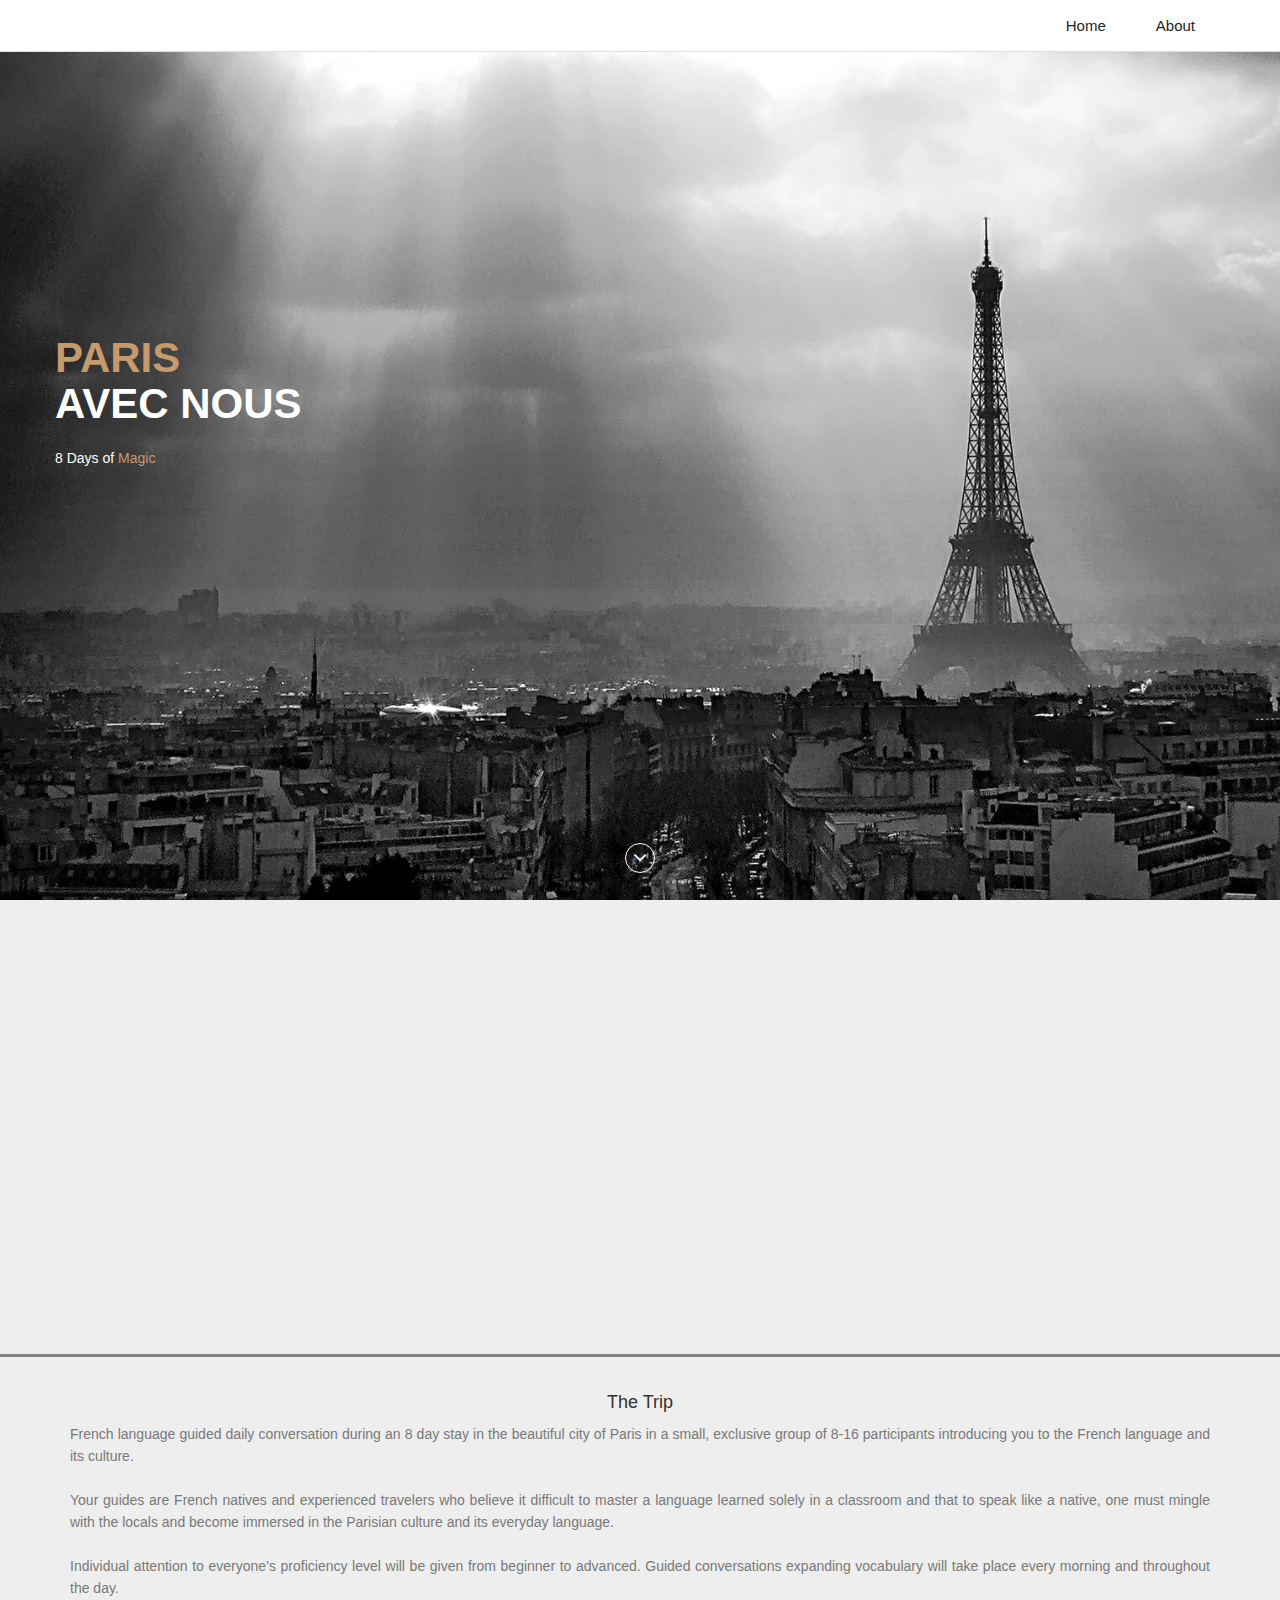
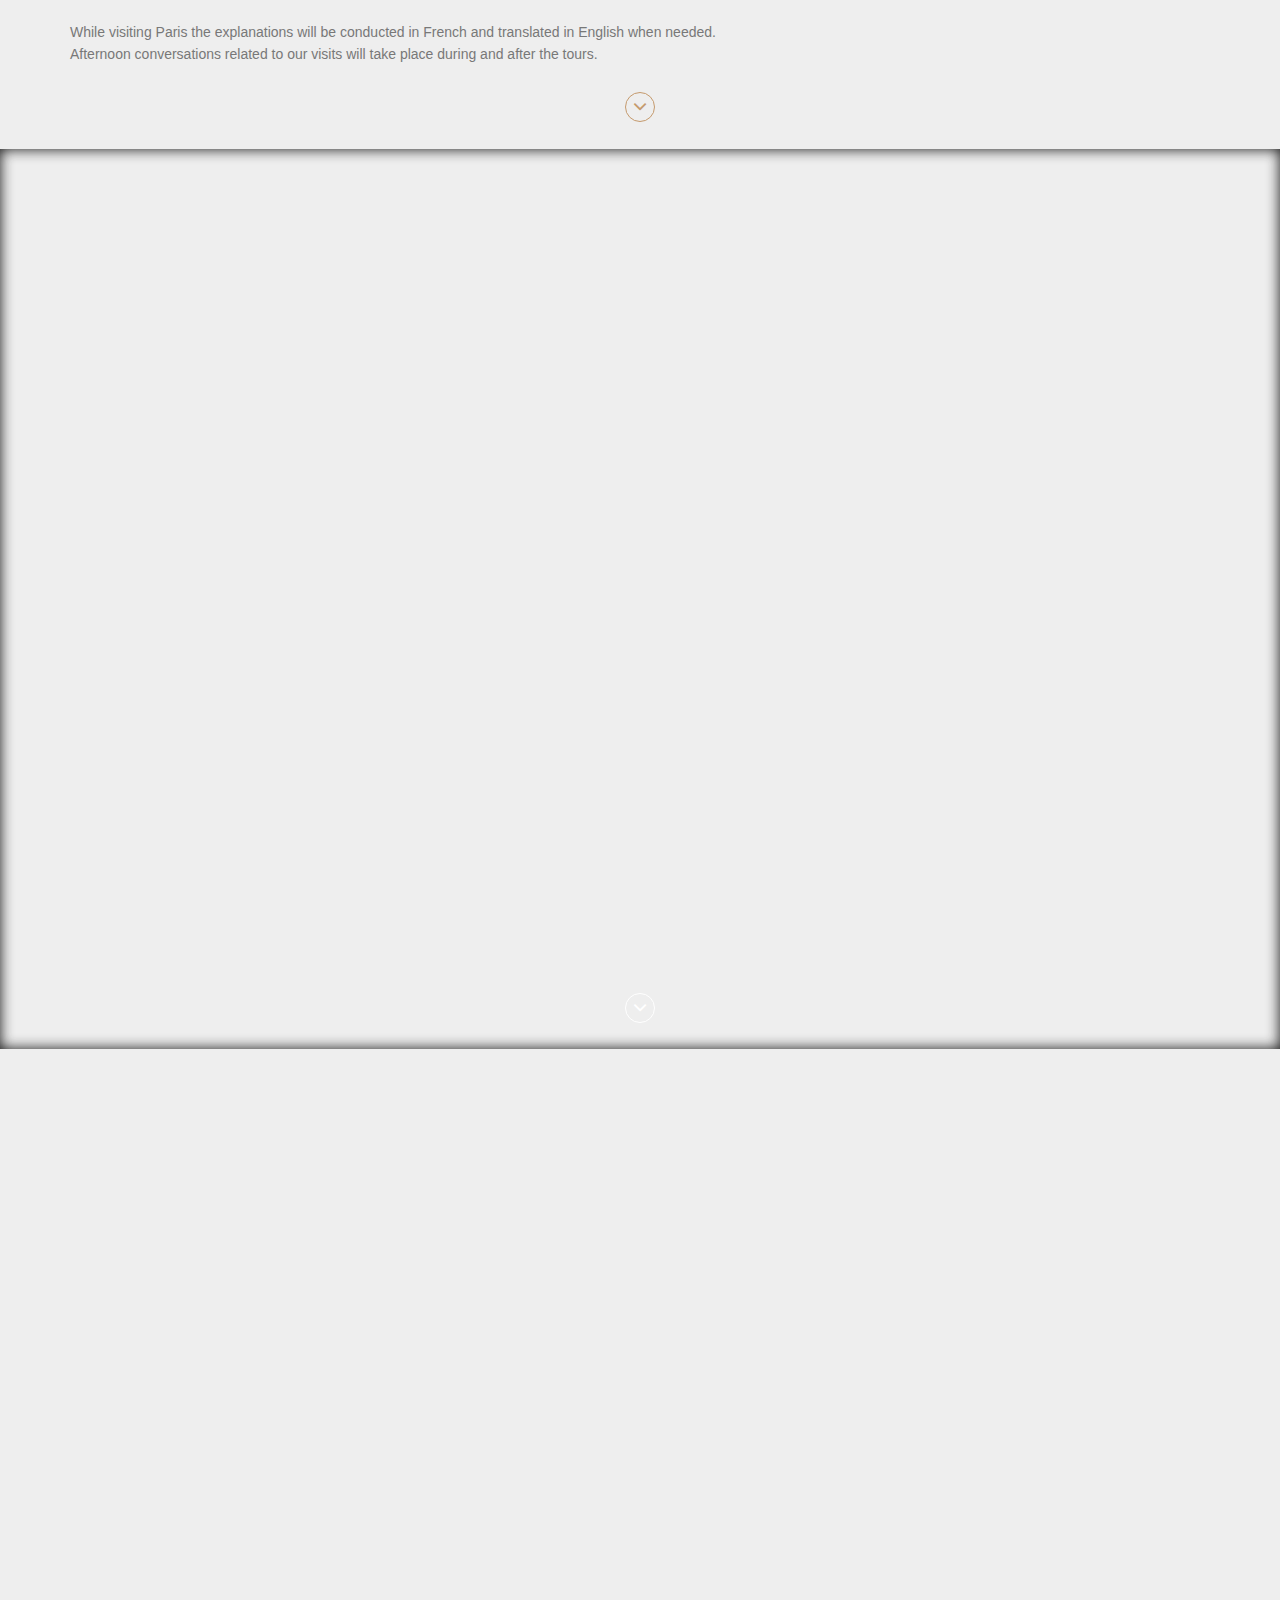
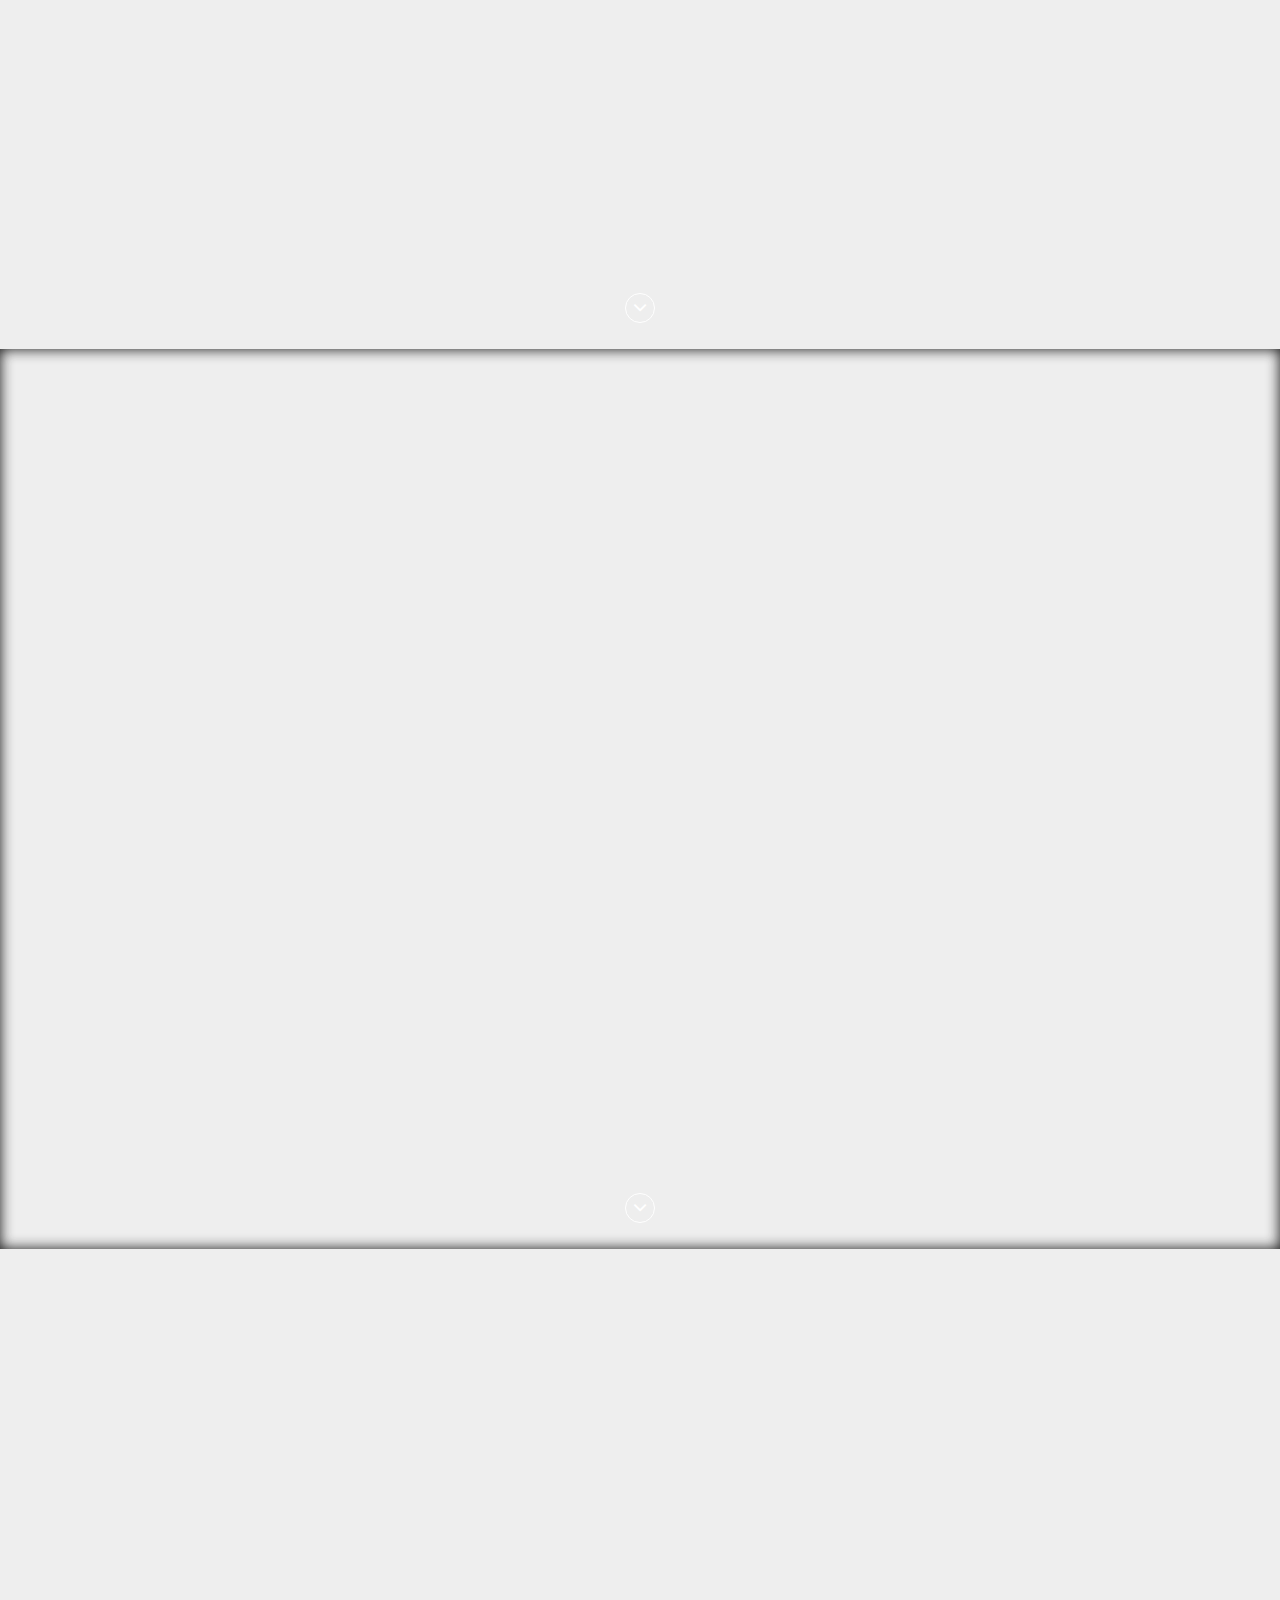
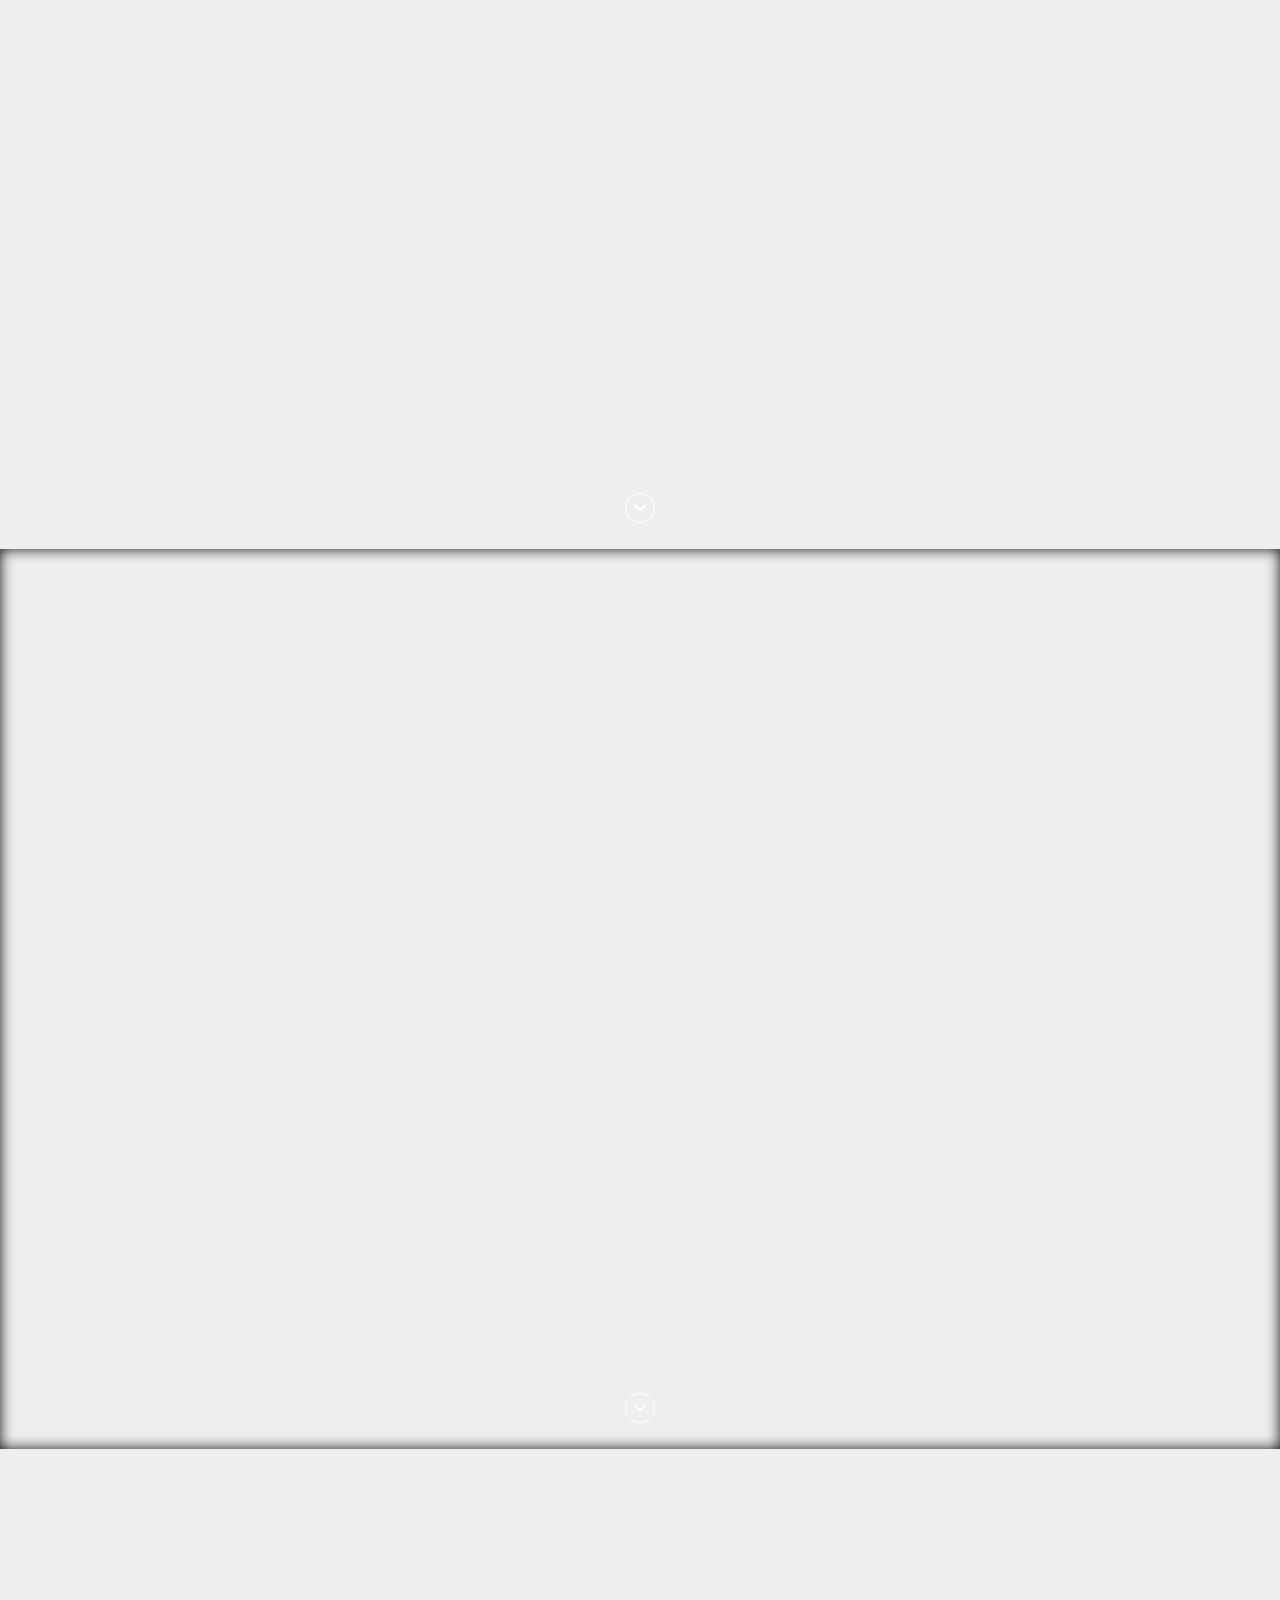
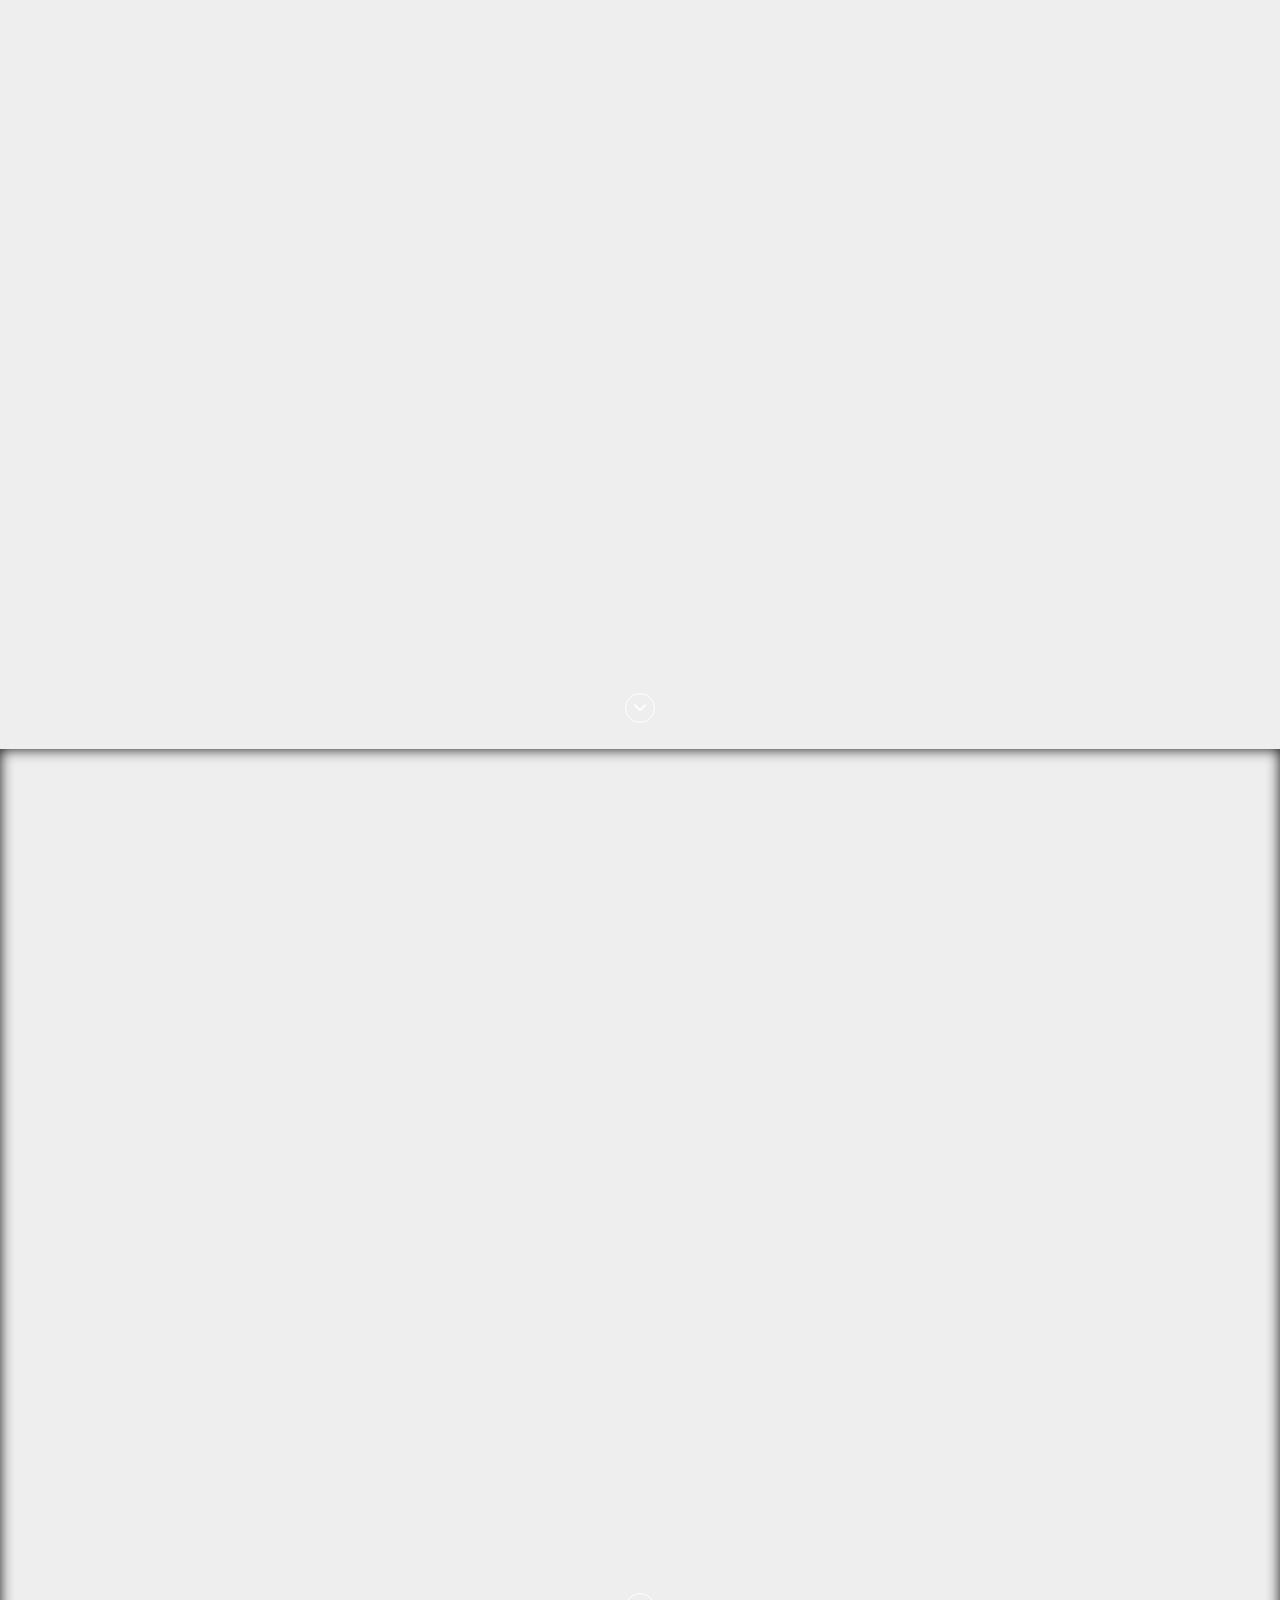
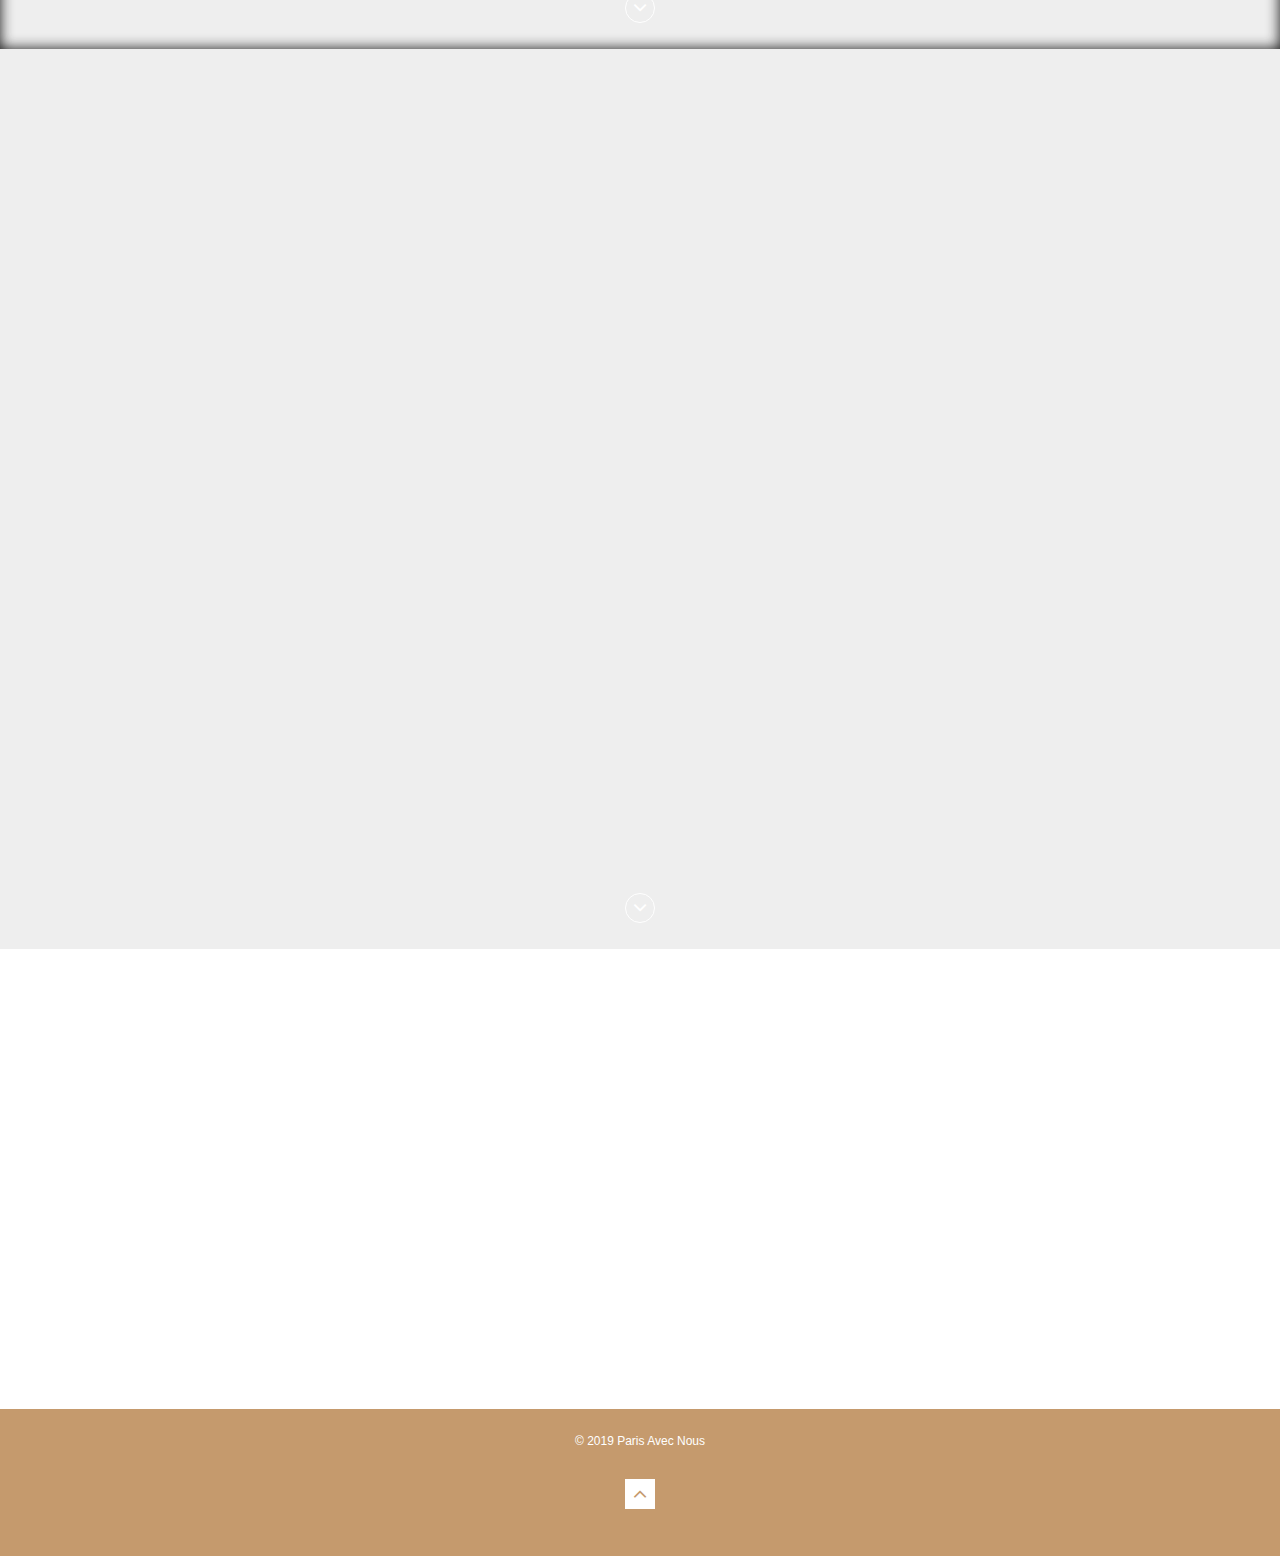
<file: index.html>
<!DOCTYPE html>
<!--[if lt IE 7]>
<html class="no-js lt-ie9 lt-ie8 lt-ie7"> <![endif]-->
<!--[if IE 7]>
<html class="no-js lt-ie9 lt-ie8"> <![endif]-->
<!--[if IE 8]>
<html class="no-js lt-ie9"> <![endif]-->
<!--[if gt IE 8]><!-->
<html class="no-js"> <!--<![endif]-->
<head>
    <meta charset="utf-8">
    <meta http-equiv="X-UA-Compatible" content="IE=edge">
    <title>Paris Avec Nous</title>
    <meta name="description" content="">
    <meta name="viewport" content="width=device-width, initial-scale=1">
    <!--
    Layer Template
    http://www.templatemo.com/preview/templatemo_438_layer
    -->

    <link rel="stylesheet" href="css/bootstrap.min.css">
    <link rel="stylesheet" href="css/font-awesome.min.css"> <!-- Font Awesome -->
    <link rel="stylesheet" href="css/wow-animate.css"> <!-- Wow Animate -->
    <link rel="stylesheet" href="css/templatemo-style.css">
    <script src="js/vendor/modernizr-2.6.2-respond-1.1.0.min.js"></script>
</head>
<body>
<!--[if lt IE 7]>
<p class="browsehappy">You are using an <strong>outdated</strong> browser. Please <a href="http://browsehappy.com/">upgrade
    your browser</a> to improve your experience.</p>
<![endif]-->
<div class="header" id="top">
    <nav class="navbar navbar-inverse" role="navigation">
        <div class="container">
            <div class="navbar-header">
                <button type="button" id="nav-toggle" class="navbar-toggle" data-toggle="collapse"
                        data-target="#main-nav">
                    <span class="sr-only">Toggle navigation</span>
                    <span class="icon-bar"></span>
                    <span class="icon-bar"></span>
                    <span class="icon-bar"></span>
                </button>
                <!--<a href="#" class="navbar-brand scroll-top"><img src="images/logo.png" alt="Layer Template">LOGO</a>-->
            </div>
            <!--/.navbar-header-->
            <div id="main-nav" class="collapse navbar-collapse">
                <ul class="nav navbar-nav navbar-right">
                    <li><a href="index.html">Home</a></li>
                    <!--<li><a href="#">Pages</a>-->
                    <!--<ul class="sub-menu">-->
                    <!--<li><a href="left_sidebar.html">Left Sidebar</a></li>-->
                    <!--<li><a href="right_sidebar.html">Right Sidebar</a></li>-->
                    <!--<li><a href="without_sidebar.html">Without Sidebar</a></li>-->
                    <!--</ul>-->
                    <!--</li>-->
                    <li><a href="columns.html">About</a></li>
                    <!--<li><a href="columns.html">About</a></li>-->
                    <!--<li><a href="#"><span>Sign Up</span></a></li>-->
                </ul>
            </div>
            <!--/.navbar-collapse-->
        </div>
        <!--/.container-->
    </nav>
    <!--/.navbar-->
</div>
<!--/.header-->


<div class="parallax">


    <div class="bg__first templatemo-position-relative">
        <div class="container">
            <div class="templatemo-flexbox">
                <div class="row">
                    <div class="col-md-4 col-sm-4 col-xs-12">
                        <div class="left-image wow animated fadeInLeft">
                            <!--<img src="images/creative-writing.png" alt="creative writing" class="img-responsive">-->
                        </div>
                    </div>
                    <div>
                        <div class="right-caption wow animated fadeInRight">
                            <!--<h4>Introducing New Website</h4>-->
                            <h2><span class="yellow">Paris</span> <br>Avec Nous</h2>
                            <p>8 Days of <span class="yellow">Magic </span></p>
                            <!--<div class="stroked-button"><a href="#" class="scroll-link" data-id="second-section">Read More</a></div><br>-->
                        </div>
                    </div>
                </div>
            </div>
        </div>
        <div class="arrow text-center">
            <a href="#" class="scroll-link btn btn-dark" data-id="second-section"><i class="fa fa-angle-down"></i></a>
        </div>
    </div>


    <div id="second-section">
        <div class="bg__second">
        </div>
    </div>
    <div class="container">
        <div class="row">
            <div class="col-md-12 fadeInUp">
                <div style="text-align:center">
                    <h4>The Trip</h4>
                    <p>
                        French language guided daily conversation during an 8 day stay in the beautiful city of Paris in
                        a small, exclusive group of 8-16 participants introducing you to the French language and its
                        culture.
                        <br>
                        <br>Your guides are French natives and experienced travelers who believe it difficult to master
                        a
                        language learned solely in a classroom and that to speak like a native, one must mingle with the
                        locals and become immersed in the Parisian culture and its everyday language.
                        <br>
                        <br>Individual attention to everyone’s proficiency level will be given from beginner to
                        advanced.
                        Guided conversations expanding vocabulary will take place every morning and throughout the
                        day.
                        <br>
                        <br>While visiting Paris the explanations will be conducted in French and translated in English
                        when needed.
                        <br>Afternoon conversations related to our visits will take place during and after the
                        tours.
                    </p>
                </div>
            </div>
        </div>
        <div class="row">
            <div class="col-md-12">
                <div class="service-arrow">
                    <a href="#" class="scroll-link btn btn-dark" data-id="third-section"><i
                            class="fa fa-angle-down"></i></a>
                </div>
            </div>
        </div>
    </div>


    <div class="bg__third">
        <div id="third-section">
            <div class="container">
                <div class="row">
                    <div class="col-md-4 col-sm-6 col-xs-10 wow animated fadeInLeft">
                        <div class="left-text">
                            <h2>Day 1: Meet and greet</h2>
                            <div class="line"></div>
                            <p>
                                We will meet at our hotel at 5pm for an orientation and information about
                                our stay together. We will walk around the neighborhood and take a tour of
                                La Ville Lumiere by either car or boat on the Seine.
                            </p>
                            <!--<div class="button">-->
                            <!--<a href="#">Read More</a>-->
                            <!--</div>-->
                        </div>
                    </div>
                </div>
                <div class="row">
                    <div class="col-md-12 templatemo-position-relative">
                        <div class="fourth-arrow">
                            <a href="#day2" class="btn btn-dark"><i
                                    class="fa fa-angle-down"></i></a>
                        </div>
                    </div>
                </div>
            </div>
        </div>
    </div>


    <div class="class_day2">
        <div id="day2">
            <div class="container">
                <div class="row">
                    <div class="col-xs-offset-1 wow animated fadeInLeft">
                        <div class="left-text">
                            <h2>Day 2: Birthplace of Paris</h2>
                            <div class="line"></div>
                            <p>Breakfast and French guided conversation like Parisians, we will ride Le métro to Ile de
                                la Cité, the birthplace of Paris
                                and visit the magnificent Cathedral of Notre-Dame and the splendid interior
                                of the Sainte Chapelle followed by a stroll around Ile St Louis known to be
                                a refuge to artists and poets.
                                <br>
                                <br>Lunch on your own here where you can eat at one of the many typical
                                restaurants or indulge in an ice-cream at the famous Bertillon.
                                <br>
                                <br>A guided tour to the Bohemian Paris (HOBO) will follow with a walk around
                                the Marais, reminiscent of medieval Paris with its pre-revolutionary
                                buildings and streets and old Jewish quarter. Then walk to Montorgueil, the
                                SOHO of Paris, L’ Hôtel de Ville, the splendid establishment that serves as
                                the City Hall of Paris, Les Halles, a trendy and vibrant neighborhood which
                                was once Paris’ fresh food market, ending our day at the Centre Pompidou,
                                a controversial modern art building and museum.
                                <br>
                                <br>Tours will be conducted in French with English explanations and
                                conversation throughout.
                                <br>
                                <br>Evening free.
                                <br>
                                <br>Option: Enjoy the well-known, hilarious standup comedy show “How to Become a
                                Parisian in One Hour” loved by the French and conducted in English .
                            </p>
                            <!--<div class="button">-->
                            <!--<a href="#">Read More</a>-->
                            <!--</div>-->
                        </div>
                    </div>
                </div>
                <div class="col-md-12">
                    <div class="fourth-arrow">
                        <a href="#day3" class="btn btn-dark" data-id="day3"><i
                                class="fa fa-angle-down"></i></a>
                    </div>
                </div>
            </div>
        </div>
    </div>
    <div class="class_day3">
        <div id="day3">
            <div class="container">
                <div class="row">
                    <div class="col-xs-offset-1 wow animated fadeInLeft">
                        <div class="left-text">
                            <h2>Day 3: Mystic Paris</h2>
                            <div class="line"></div>
                            <p>8 AM to 10 AM: breakfast and guided French conversation
                                <br>Today we will take the métro to the Concorde, where Louis XVI and Marie
                                Antoinette were guillotined, and visit the Orangerie, and immerse ourselves
                                in the paintings of Monet with his legendary ‘Water Lilies”. We end our day
                                with a stroll on the Champs Élysées, the most famous and chic avenue of
                                Europe up to the Arc de Triomphe, where the eternal flame honors the
                                Unknown Soldier.
                                <br>
                                <br>Dinner on your own.
                                <br>
                                <br>Option: French movie without subtitles followed by coffee and discussion in French
                                about the movie .
                            </p>
                            <!--<div class="button">-->
                            <!--<a href="#">Read More</a>-->
                            <!--</div>-->
                        </div>
                    </div>
                </div>
                <div class="col-md-12">
                    <div class="fourth-arrow">
                        <a href="#" class="scroll-link btn btn-dark" data-id="day4"><i
                                class="fa fa-angle-down"></i></a>
                    </div>
                </div>
            </div>
        </div>
    </div>
    <div class="class_day4">
        <div id="day4">
            <div class="container">
                <div class="row">
                    <div class="col-xs-offset-1 wow animated fadeInLeft">
                        <div class="left-text">
                            <h2>Day 4: Paris Chic</h2>
                            <div class="line"></div>
                            <p>8AM to 10 AM: breakfast and French conversation
                                <br>After breakfast and conversation, we will take the métro to a guided tour of
                                the Opera, a beautiful and majestic building and then visit L’Eglise de la
                                Madeleine, a temple dedicated to Napoleon’s army .
                                <br>
                                <br>We will then ride the cable car up to the Butte Montmartre to visit the
                                Basilique du Sacré Coeur a recognized Paris landmark, stroll around Place
                                du Tertre among the bohemian artists. We end our day in Pigalle where
                                Edith Piaf started her career as a street singer.
                                <br>
                                <br>Free time for Lunch on your own
                                <br>
                                <br>Evening free .
                                <br>
                                <br>Option: Moulin Rouge, the famous Can Can show
                            </p>
                            <!--<div class="button">-->
                            <!--<a href="#">Read More</a>-->
                            <!--</div>-->
                        </div>
                    </div>
                </div>
                <div class="col-md-12">
                    <div class="fourth-arrow">
                        <a href="#" class="scroll-link btn btn-dark" data-id="day5"><i
                                class="fa fa-angle-down"></i></a>
                    </div>
                </div>
            </div>
        </div>
    </div>
    <div class="class_day5">
        <div id="day5">
            <div class="container">
                <div class="row">
                    <div class="col-xs-offset-1 wow animated fadeInLeft">
                        <div class="left-text">
                            <h2>Day 5: Feel free</h2>
                            <div class="line"></div>
                            <p>8 AM to 10 AM: Breakfast and French conversation
                                <br>
                                <br>Free day to ‘flâner’ or shop or
                                <br>
                                <br>Option: Paris XIV: Versailles
                            </p>
                            <!--<div class="button">-->
                            <!--<a href="#">Read More</a>-->
                            <!--</div>-->
                        </div>
                    </div>
                </div>
                <div class="col-md-12">
                    <div class="fourth-arrow">
                        <a href="#" class="scroll-link btn btn-dark" data-id="day6"><i
                                class="fa fa-angle-down"></i></a>
                    </div>
                </div>
            </div>
        </div>
    </div>
    <div class="class_day6">
        <div id="day6">
            <div class="container">
                <div class="row">
                    <div class="col-xs-offset-1 wow animated fadeInLeft">
                        <div class="left-text">
                            <h2>Day 6: Paris Monuments</h2>
                            <div class="line"></div>
                            <p>8 AM to 10 AM: Breakfast and guided conversation
                                <br>
                                <br>After breakfast and conversation, we will go to pay homage to the Iron
                                Lady: la Tour Eiffel, the iconic structure which defines Paris.
                                <br>
                                <br>Then make our way to the Champs de Mars and visit the Tomb of
                                Napoleon at Les Invalides.
                                <br>
                                <br>Lunch on your own.
                                <br>
                                <br>Early dinner of French crêpes.
                                <br>
                                <br>We end our day at the Louvre Museum, home to the Mona Lisa and Venus
                                de Milo and magnificent paintings including the coronation of Napoleon .
                            </p>
                            <!--<div class="button">-->
                            <!--<a href="#">Read More</a>-->
                            <!--</div>-->
                        </div>
                    </div>
                </div>
                <div class="col-md-12">
                    <div class="fourth-arrow">
                        <a href="#" class="scroll-link btn btn-dark" data-id="day7"><i
                                class="fa fa-angle-down"></i></a>
                    </div>
                </div>
            </div>
        </div>
    </div>
    <div class="class_day7">
        <div id="day7">
            <div class="container">
                <div class="row">
                    <div class="col-xs-offset-1 wow animated fadeInLeft">
                        <div class="left-text">
                            <h2>Day 7: Artistic Paris</h2>
                            <div class="line"></div>
                            <p>8AM to 10AM: Breakfast and guided French conversation .
                                <br>
                                <br>We will visit the MUSEE d’Orsay an old train station turned museum and
                                then stroll along the Seine and mingle with the bouquinistes and then a
                                guided tour of St Germain des Près a quaint and lively neighborhood close
                                to the famous Sorbonne University followed by a tour of Le Pantheon, the
                                resting place of legendary French authors like Victor Hugo. We will end our
                                day at Le jardin du Luxembourg .
                                <br>
                                <br>Evening: Farewell dinner .
                            </p>
                            <!--<div class="button">-->
                            <!--<a href="#">Read More</a>-->
                            <!--</div>-->
                        </div>
                    </div>
                </div>
                <div class="col-md-12">
                    <div class="fourth-arrow">
                        <a href="#" class="scroll-link btn btn-dark" data-id="day8"><i
                                class="fa fa-angle-down"></i></a>
                    </div>
                </div>
            </div>
        </div>
    </div>
    <div class="class_day8">
        <div id="day8">
            <div class="container">
                <div class="row">
                    <div class="col-xs-offset-1 wow animated fadeInLeft">
                        <div class="left-text">
                            <h2>Day 8: Farewell to Paris</h2>
                            <div class="line"></div>
                            <p>8AM to 10 AM Breakfast and last guided French conversation .
                                <br>
                                <br>Everyone makes their way to the airport.
                            </p>
                            <!--<div class="button">-->
                            <!--<a href="#">Read More</a>-->
                            <!--</div>-->
                        </div>
                    </div>
                </div>
                <div class="col-md-12">
                    <div class="fourth-arrow">
                        <a href="#" class="scroll-link btn btn-dark" data-id="fifth-section"><i
                                class="fa fa-angle-down"></i></a>
                    </div>
                </div>
            </div>
        </div>
    </div>


    <div id="fifth-section">
        <div class="container">
            <div class="row">
                <div class="col-md-6 col-md-offset-3 col-xs-12 wow animated fadeInDown">
                    <h1>Lets get in touch!</h1>
                    <div class="col-md-12">
                        <!--<p>Lets get in touch. Send us a message:</p>-->
                    </div>
                </div>
            </div>
            <form action="#" method="get">
                <div class="row">

                    <div class="col-md-8 col-md-offset-2 wow animated fadeInUp">

                        <div class="submit-form">

                            <div class="form-item">
                                <input name="name" type="text" id="name" placeholder="Your name"/>
                            </div>

                            <div class="form-item">
                                <input name="email" type="text" id="email" placeholder="Your email"/>
                            </div>

                            <div class="form-item">
                                <input name="subject" type="text" id="subject" placeholder="Subject"/>
                            </div>
                            <div class="form-item">
                                <input rows="6" name="Message" type="text" id="message" placeholder="Message"/>
                            </div>

                        </div><!-- submit form -->

                    </div>

                </div>

                <div class="row">

                    <div class="col-md-4 col-md-offset-5 wow animated fadeInUp">
                        <input type="submit" value="Submit" class="templatemo-submit"/>
                    </div>

                </div>

            </form>
        </div>
    </div>


    <footer>
        <div class="container">
            <div class="row">
                <div class="col-md-12">
                    <!--<div class="social-icons">-->
                    <!--<ul>-->
                    <!--<li><a href="#"><i class="fa fa-facebook"></i></a></li>-->
                    <!--<li><a href="#"><i class="fa fa-twitter"></i></a></li>-->
                    <!--<li><a href="#"><i class="fa fa-linkedin"></i></a></li>-->
                    <!--<li><a href="#"><i class="fa fa-rss"></i></a></li>-->
                    <!--<li><a href="#"><i class="fa fa-dribbble"></i></a></li>-->
                    <!--<li><a href="#"><i class="fa fa-google"></i></a></li>-->
                    <!--</ul>-->
                    <!--</div>-->
                </div>
            </div>
            <div class="row">
                <div class="copyright-text">
                    <p>&copy; 2019 Paris Avec Nous</p>
                </div>
            </div>
            <div class="col-md-12">
                <div class="third-arrow">
                    <a href="#" class="scroll-link btn btn-dark" data-id="top"><i class="fa fa-angle-up"></i></a>
                </div>
            </div>
        </div>
    </footer>

</div>
<script src="js/vendor/jquery-1.11.1.min.js"></script>
<script src="js/vendor/bootstrap.min.js"></script>
<script src="js/vendor/wow-animate.js"></script>
<script src="js/main.js"></script>
<script>
        // wow
        new WOW ({
          animateClass: 'animated',
          offset:       100
        }).init();














</script>
<!-- templatemo 438 layer -->
</body>
</html>
</file>
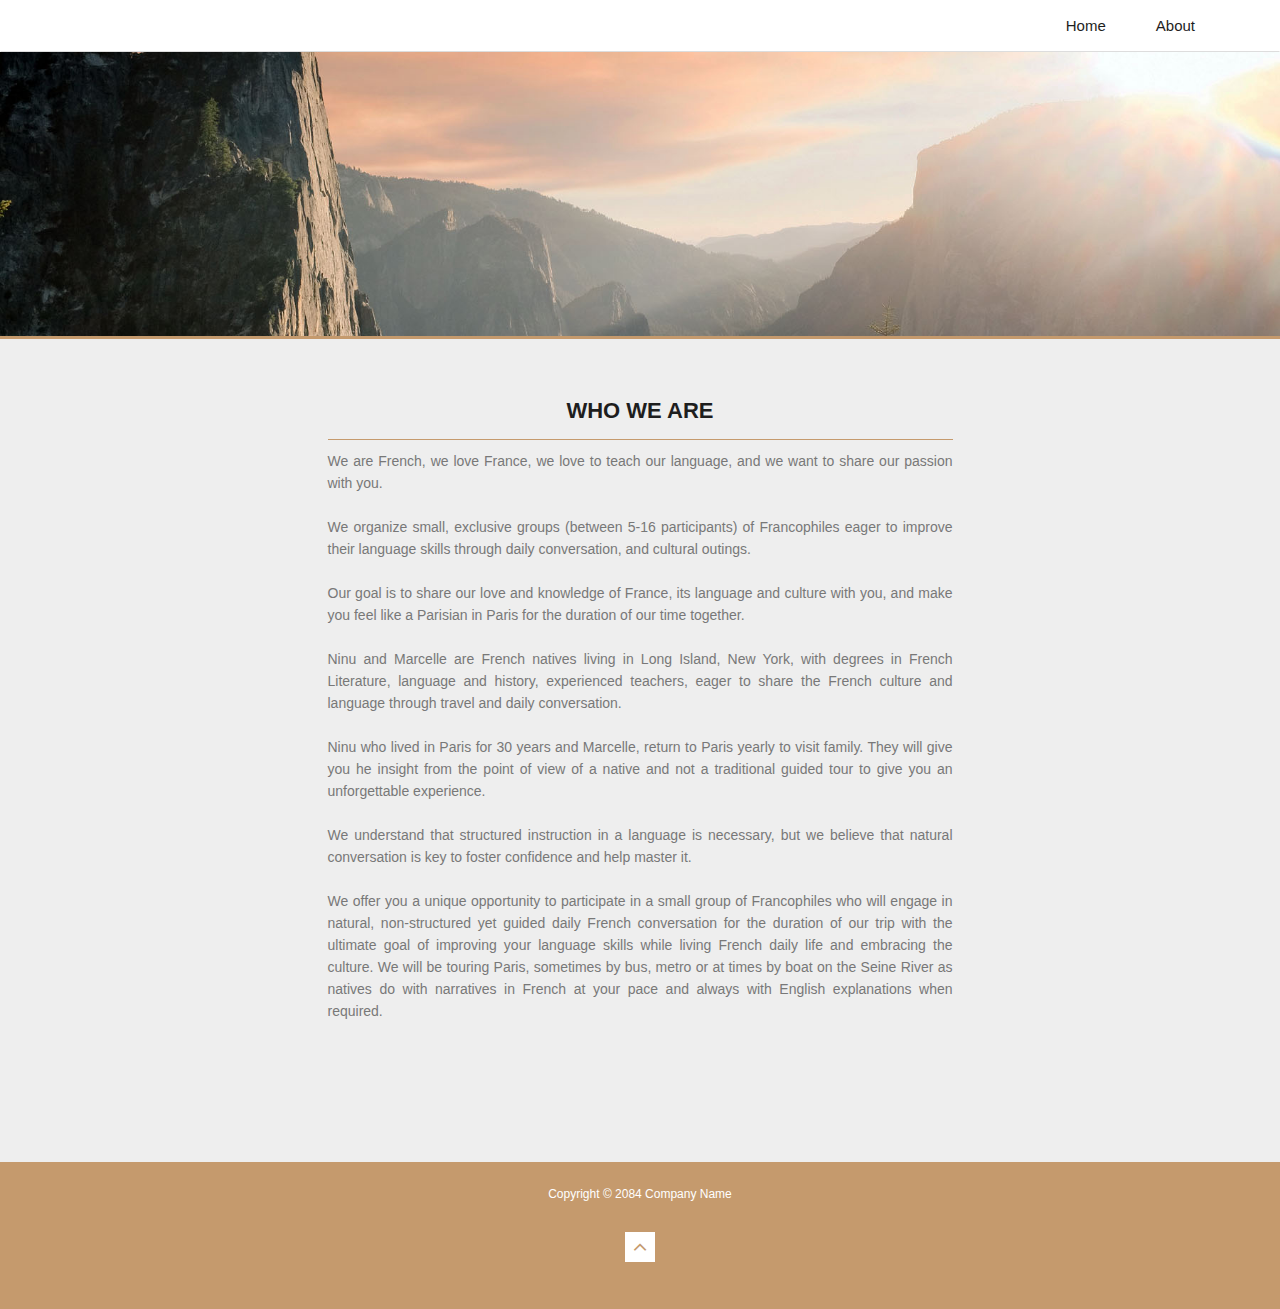
<file: columns.html>
<!DOCTYPE html>
<!--[if lt IE 7]>
<html class="no-js lt-ie9 lt-ie8 lt-ie7"> <![endif]-->
<!--[if IE 7]>
<html class="no-js lt-ie9 lt-ie8"> <![endif]-->
<!--[if IE 8]>
<html class="no-js lt-ie9"> <![endif]-->
<!--[if gt IE 8]><!-->
<html class="no-js"> <!--<![endif]-->
<head>
    <meta charset="utf-8">
    <meta http-equiv="X-UA-Compatible" content="IE=edge">
    <title>Paris Avec Nous</title>
    <meta name="description" content="">
    <meta name="viewport" content="width=device-width, initial-scale=1">
    <!--
  Layer Template
  http://www.templatemo.com/preview/templatemo_438_layer
   -->
    <link rel="stylesheet" href="css/bootstrap.min.css">
    <link rel="stylesheet" href="css/font-awesome.min.css"><!-- Font Awesome -->
    <link rel="stylesheet" href="css/templatemo-style.css">
    <script src="js/vendor/modernizr-2.6.2-respond-1.1.0.min.js"></script>
</head>
<body>
<!--[if lt IE 7]>
<p class="browsehappy">You are using an <strong>outdated</strong> browser. Please <a href="http://browsehappy.com/">upgrade
    your browser</a> to improve your experience.</p>
<![endif]-->
<div class="header" id="top">
    <nav class="navbar navbar-inverse" role="navigation">
        <div class="container">
            <div class="navbar-header">
                <button type="button" id="nav-toggle" class="navbar-toggle" data-toggle="collapse"
                        data-target="#main-nav">
                    <span class="sr-only">Toggle navigation</span>
                    <span class="icon-bar"></span>
                    <span class="icon-bar"></span>
                    <span class="icon-bar"></span>
                </button>
                <!--<a href="#" class="navbar-brand scroll-top"><img src="images/logo.png" alt="Layer Template">Layer</a>-->
            </div>
            <!--/.navbar-header-->
            <div id="main-nav" class="collapse navbar-collapse">
                <ul class="nav navbar-nav navbar-right">
                    <li><a href="index.html">Home</a></li>
                    <!--<li><a href="#">Pages</a>-->
                    <!--<ul class="sub-menu">-->
                    <!--<li><a href="left_sidebar.html">Left Sidebar</a></li>-->
                    <!--<li><a href="right_sidebar.html">Right Sidebar</a></li>-->
                    <!--<li><a href="without_sidebar.html">Without Sidebar</a></li>-->
                    <!--</ul>-->
                    <!--</li>-->
                    <li><a href="columns.html">About</a></li>
                    <!--<li><a href="#"><span>Sign Up</span></a></li>-->
                </ul>
            </div>
            <!--/.navbar-collapse-->
        </div>
        <!--/.container-->
    </nav>
    <!--/.navbar-->
</div>
<!--/.header-->


<div id="heading-pages">
    <div>
        <img src="images/post-header.jpg" alt="post header">
    </div>
    <div class="row">
        <div class="col-md-6 col-md-offset-3 col-xs-12">
            <h2>Who we are</h2>
            <p>
                We are French, we love France, we love to teach our language, and we want to share our passion with you.
                <br>
                <br>We organize small, exclusive groups (between 5-16 participants) of Francophiles eager to improve their
                language skills through daily conversation, and cultural outings.
                <br>
                <br>Our goal is to share our love and knowledge of France, its language and culture with you, and make
                you feel like a Parisian in Paris for the duration of our time together.
                <br>
                <br>Ninu and Marcelle are French natives living in Long Island, New York, with degrees in French Literature,
                language and history, experienced teachers, eager to share the French culture and language through
                travel and daily conversation.
                <br>
                <br>Ninu who lived in Paris for 30 years and Marcelle, return to Paris yearly to visit family. They will
                give you he insight from the point of view of a native and not a traditional guided tour to give you an
                unforgettable experience.
                <br>
                <br>We understand that structured instruction in a language is necessary, but we believe that natural
                conversation is key to foster confidence and help master it.
                <br>
                <br>We offer you a unique opportunity to participate in a small group of Francophiles who will engage in
                natural, non-structured yet guided daily French conversation for the duration of our trip with the
                ultimate goal of improving your language skills while living French daily life and embracing the
                culture. We will be touring Paris, sometimes by bus, metro or at times by boat on the Seine River as
                natives do with narratives in French at your pace and always with English explanations when required.


            </p>
        </div>
    </div>
</div>

<!--<div class="elements">-->

<!--<div class="container">-->
<!--<div class="row">-->
<!--<div class="4-comulns-text">-->
<!--<div class="col-md-6">-->
<!--<div class="elements-headings">-->
<!--<h2>4 Columns Text</h2>-->
<!--</div>-->
<!--</div>-->
<!--<div class="col-md-12">-->
<!--<div class="col-md-3 col-sm-6">-->
<!--<h4>Column Title</h4>-->
<!--<p>Lorem ipsum dolor sit amet, consectetur adipiscing elit. Integer tincidunt urna quam, sed dignissim purus coect sectetur at. Aenean finibus, sem vestibulum.</p>-->
<!--</div>  -->
<!--<div class="col-md-3 col-sm-6">-->
<!--<h4>Column Title</h4>-->
<!--<p>Lorem ipsum dolor sit amet, consectetur adipiscing elit. Integer tincidunt urna quam, sed dignissim purus coect sectetur at. Aenean finibus, sem vestibulum.</p>-->
<!--</div>    -->
<!--<div class="col-md-3 col-sm-6">-->
<!--<h4>Column Title</h4>-->
<!--<p>Lorem ipsum dolor sit amet, consectetur adipiscing elit. Integer tincidunt urna quam, sed dignissim purus coect sectetur at. Aenean finibus, sem vestibulum.</p>-->
<!--</div>-->
<!--<div class="col-md-3 col-sm-6">-->
<!--<h4>Column Title</h4>-->
<!--<p>Lorem ipsum dolor sit amet, consectetur adipiscing elit. Integer tincidunt urna quam, sed dignissim purus coect sectetur at. Aenean finibus, sem vestibulum.</p>-->
<!--</div>      -->
<!--</div>-->
<!--</div>-->
<!--</div>-->
<!--</div>-->

<!--<div class="container">-->
<!--<div class="row">-->
<!--<div class="3-comulns-text">-->
<!--<div class="col-md-6">-->
<!--<div class="elements-headings">-->
<!--<h2>3 Columns Text</h2>-->
<!--</div>-->
<!--</div>-->
<!--<div class="col-md-12">-->
<!--<div class="col-md-4">-->
<!--<h4>3-column Title</h4>-->
<!--<p>Lorem ipsum dolor sit amet, consectetur adipiscing elit. Integer tincidunt urna quam, sed dignissim purus coect sectetur at. Aenean finibus, sem vestibulum.</p>-->
<!--</div>  -->
<!--<div class="col-md-4">-->
<!--<h4>3-column Title</h4>-->
<!--<p>Lorem ipsum dolor sit amet, consectetur adipiscing elit. Integer tincidunt urna quam, sed dignissim purus coect sectetur at. Aenean finibus, sem vestibulum.</p>-->
<!--</div>    -->
<!--<div class="col-md-4">-->
<!--<h4>3-column Title</h4>-->
<!--<p>Lorem ipsum dolor sit amet, consectetur adipiscing elit. Integer tincidunt urna quam, sed dignissim purus coect sectetur at. Aenean finibus, sem vestibulum.</p>-->
<!--</div>      -->
<!--</div>-->
<!--</div>-->
<!--</div>-->
<!--</div>-->

<!--<div class="container">-->
<!--<div class="row">-->
<!--<div class="2-comulns-text">-->
<!--<div class="col-md-6">-->
<!--<div class="elements-headings">-->
<!--<h2>2 Columns Text</h2>-->
<!--</div>-->
<!--</div>-->
<!--<div class="col-md-12">-->
<!--<div class="col-md-6">-->
<!--<h4>Two-Column</h4>-->
<!--<p>Lorem ipsum dolor sit amet, consectetur adipiscing elit. Integer tincidunt urna quam, sed dignissim purus coect sectetur at. Aenean finibus, sem vestibulum.</p>-->
<!--</div>  -->
<!--<div class="col-md-6">-->
<!--<h4>Two-Column</h4>-->
<!--<p>Lorem ipsum dolor sit amet, consectetur adipiscing elit. Integer tincidunt urna quam, sed dignissim purus coect sectetur at. Aenean finibus, sem vestibulum.</p>-->
<!--</div>          -->
<!--</div>-->
<!--</div>-->
<!--</div>-->
<!--</div>-->

<!--<div class="container">-->
<!--<div class="row">-->
<!--<div class="headings">-->
<!--<div class="col-md-3">-->
<!--<div class="elements-headings">-->
<!--<h2>Heading Levels</h2>-->
<!--</div>-->
<!--</div>-->
<!--<div class="col-md-12">-->
<!--<h1>This is heading 1</h1>-->
<!--<h2>This is heading 2</h2>-->
<!--<h3>This is heading 3</h3>-->
<!--<h4>This is heading 4</h4>-->
<!--<h5>This is heading 5</h5>-->
<!--<h6>This is heading 6</h6>-->
<!--</div>-->
<!--</div>-->
<!--</div>-->
<!--</div>-->

<!--<div class="container">-->
<!--<div class="row">-->
<!--<div class="3-comulns-photo">-->
<!--<div class="col-md-3">-->
<!--<div class="elements-headings">-->
<!--<h2>3 Columns Photo</h2>-->
<!--</div>-->
<!--</div>-->
<!--<div class="photos">-->
<!--<div class="col-md-12">-->
<!--<div class="col-md-4 col-sm-6">-->
<!--<img src="images/tm-photo-1.jpg" alt="photo 1">-->
<!--</div>-->
<!--<div class="col-md-4 col-sm-6">-->
<!--<img src="images/tm-photo-2.jpg" alt="photo 2">-->
<!--</div> -->
<!--<div class="col-md-4 col-sm-6">-->
<!--<img src="images/tm-photo-3.jpg" alt="photo 3">-->
<!--</div>   -->
<!--</div>-->
<!--</div>-->
<!--</div>-->
<!--</div>-->
<!--</div>-->


<!--<div class="container">-->
<!--<div class="row">-->
<!--<div class="4-comulns-photo">-->
<!--<div class="col-md-3">-->
<!--<div class="elements-headings">-->
<!--<h2>4 Columns Photo</h2>-->
<!--</div>-->
<!--</div>-->
<!--<div class="photos">-->
<!--<div class="col-md-12">-->
<!--<div class="col-md-3 col-sm-6">-->
<!--<img src="images/photo-1.jpg" alt="photo 1">-->
<!--</div>-->
<!--<div class="col-md-3 col-sm-6">-->
<!--<img src="images/photo-2.jpg" alt="photo 2">-->
<!--</div> -->
<!--<div class="col-md-3 col-sm-6">-->
<!--<img src="images/photo-3.jpg" alt="photo 3">-->
<!--</div>   -->
<!--<div class="col-md-3 col-sm-6">-->
<!--<img src="images/photo-4.jpg" alt="photo 4">-->
<!--</div> -->
<!--</div>-->
<!--</div>-->
<!--</div>-->
<!--</div>-->
<!--</div>-->


<footer>
    <div class="main-footer">
        <div class="container">
            <div class="row">
                <div class="col-md-12">
                    <!--<div class="social-icons">-->
                        <!--<ul>-->
                            <!--<li><a href="#"><i class="fa fa-facebook"></i></a></li>-->
                            <!--<li><a href="#"><i class="fa fa-twitter"></i></a></li>-->
                            <!--<li><a href="#"><i class="fa fa-linkedin"></i></a></li>-->
                            <!--<li><a href="#"><i class="fa fa-rss"></i></a></li>-->
                            <!--<li><a href="#"><i class="fa fa-dribbble"></i></a></li>-->
                            <!--<li><a href="#"><i class="fa fa-google"></i></a></li>-->
                        <!--</ul>-->
                    <!--</div>-->
                </div>
            </div>
            <div class="row">
                <div class="copyright-text">
                    <p>Copyright &copy; 2084 Company Name</p>
                </div>
            </div>
            <div class="col-md-12">
                <div class="third-arrow">
                    <a href="#" class="scroll-link btn btn-dark" data-id="top"><i class="fa fa-angle-up"></i></a>
                </div>
            </div>
        </div>
    </div>
</footer>
</div>
<script src="js/vendor/jquery-1.11.1.min.js"></script>
<script src="js/vendor/bootstrap.min.js"></script>
<script src="js/main.js"></script>
<!-- templatemo 438 layer -->

</body>
</html>
</file>
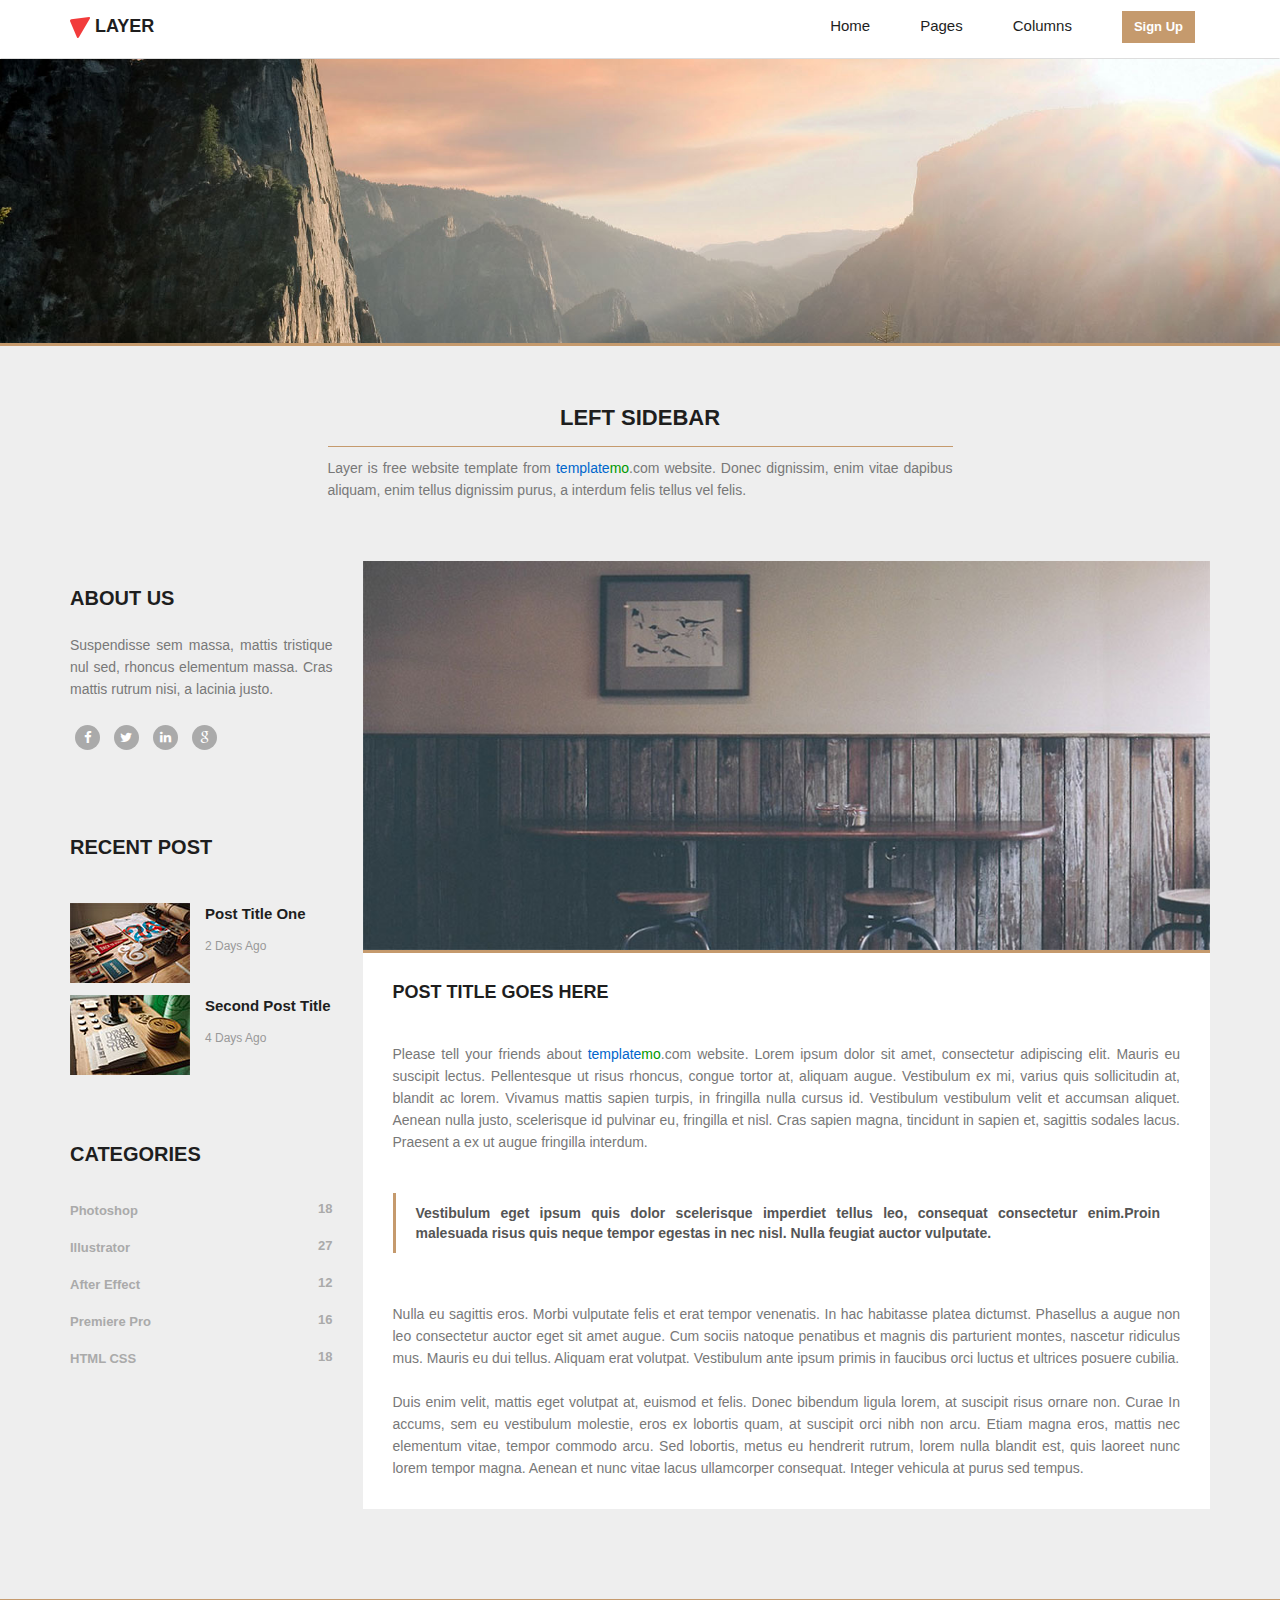
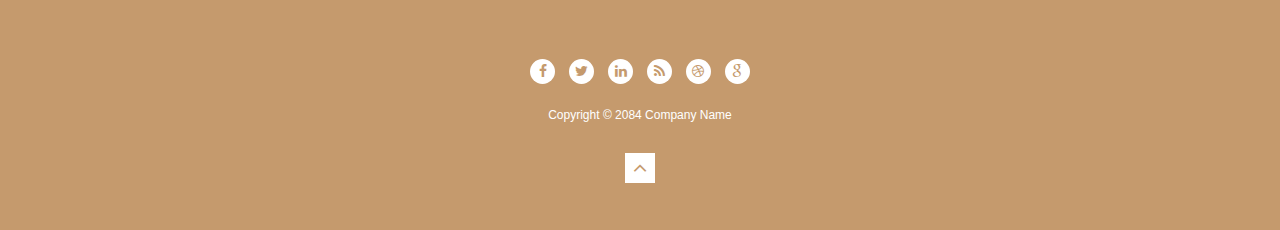
<file: left_sidebar.html>
<!DOCTYPE html>
<!--[if lt IE 7]>      <html class="no-js lt-ie9 lt-ie8 lt-ie7"> <![endif]-->
<!--[if IE 7]>         <html class="no-js lt-ie9 lt-ie8"> <![endif]-->
<!--[if IE 8]>         <html class="no-js lt-ie9"> <![endif]-->
<!--[if gt IE 8]><!--> <html class="no-js"> <!--<![endif]-->
    <head>
        <meta charset="utf-8">
        <meta http-equiv="X-UA-Compatible" content="IE=edge">
        <title>Layer - Left Sidebar</title>
        <meta name="description" content="">
        <meta name="viewport" content="width=device-width, initial-scale=1">
		    <!-- 
          Layer Template 
          http://www.templatemo.com/preview/templatemo_438_layer
    	  -->
        <link rel="stylesheet" href="css/bootstrap.min.css">
        <link rel="stylesheet" href="css/font-awesome.min.css"> <!-- Font Awesome -->
        <link rel="stylesheet" href="css/templatemo-style.css">
        <script src="js/vendor/modernizr-2.6.2-respond-1.1.0.min.js"></script>
    </head>
    <body>
        <!--[if lt IE 7]>
            <p class="browsehappy">You are using an <strong>outdated</strong> browser. Please <a href="http://browsehappy.com/">upgrade your browser</a> to improve your experience.</p>
        <![endif]-->
    <div class="header" id="top">
        <nav class="navbar navbar-inverse" role="navigation">
          <div class="container">
              <div class="navbar-header">
                  <button type="button" id="nav-toggle" class="navbar-toggle" data-toggle="collapse" data-target="#main-nav">
                    <span class="sr-only">Toggle navigation</span>
                    <span class="icon-bar"></span>
                    <span class="icon-bar"></span>
                    <span class="icon-bar"></span>
                  </button>
                  <a href="#" class="navbar-brand scroll-top"><img src="images/logo.png" alt="Layer Template">Layer</a>
              </div>
              <!--/.navbar-header-->
              <div id="main-nav" class="collapse navbar-collapse">
                <ul class="nav navbar-nav navbar-right">
                  <li><a href="index.html">Home</a></li>
                  <li><a href="#">Pages</a>
                    <ul class="sub-menu">
                      <li><a href="left_sidebar.html">Left Sidebar</a></li>
                      <li><a href="right_sidebar.html">Right Sidebar</a></li>
                      <li><a href="without_sidebar.html">Without Sidebar</a></li>
                    </ul>
                  </li>
                  <li><a href="columns.html">Columns</a></li>
                  <li><a href="#"><span>Sign Up</span></a></li>
                </ul>
              </div>
              <!--/.navbar-collapse-->
      		</div>
      		<!--/.container-->
      </nav>
          <!--/.navbar-->
    </div>
    <!--/.header-->


        <div id="heading-pages">
          <div>
              <img src="images/post-header.jpg" alt="post header">
          </div>
          <div class="row">
          <div class="col-md-6 col-md-offset-3 col-xs-8 col-xs-offset-2">
            <h2>Left Sidebar</h2>
            <p>Layer is free website template from <span class="blue">template</span><span class="green">mo</span>.com website. Donec dignissim, enim vitae dapibus aliquam, enim tellus dignissim purus, a interdum felis tellus vel felis.</p>
          </div>
        </div>
      </div>



      <div class="container">
        <div class="row">
          <div class="col-md-3">
            <div class="widgets">
              <div class="first-widget">
                <h4>About Us</h4>
                <p>Suspendisse sem massa, mattis tristique nul sed, rhoncus elementum massa. Cras mattis rutrum nisi, a lacinia justo.</p>
                <div class="widget-social">
                  <ul>
                    <li><a href=""><i class="fa fa-facebook"></i></a></li>
                    <li><a href=""><i class="fa fa-twitter"></i></a></li>
                    <li><a href=""><i class="fa fa-linkedin"></i></a></li>
                    <li><a href=""><i class="fa fa-google"></i></a></li>
                  </ul>
                </div>
              </div>
            </div>
            <div class="widgets">
              <div class="second-widget">
                <h4>Recent Post</h4>
                <div class="posts">
                  <div class="post1">
                    <img src="images/recent-post-1.jpg" alt="post image 1">
                    <h6><a href="">Post Title One</a></h6>
                    <span>2 Days Ago</span>
                  </div>
                  <div class="post2">
                    <img src="images/recent-post-2.jpg" alt="post image 2">
                    <h6><a href="">Second Post Title</a></h6>
                    <span>4 Days Ago</span>
                  </div>
                </div>
              </div>
            </div>
            <div class="widgets">
              <div class="third-widget">
                <h4>Categories</h4>
                <ul>
                  <li><a href="#"><p>Photoshop</p><span>18</span></a></li>
                  <li><a href="#"><p>Illustrator</p><span>27</span></a></li>
                  <li><a href="#"><p>After Effect</p><span>12</span></a></li>
                  <li><a href="#"><p>Premiere Pro</p><span>16</span></a></li>
                  <li><a href="#"><p>HTML CSS</p><span>18</span></a></li>
                </ul>
              </div>
            </div>
          </div>
          <div class="col-md-9">
            <div class="main-post">
              <div class="image-post">
                <img src="images/image-post.jpg" alt="post image">
              </div>
              <div class="post-content">
                <div class="post-title">
                  <h1>Post title goes here</h1>
                </div>
                <div class="post-discription">
                  <p>Please tell your friends about <span class="blue">template</span><span class="green">mo</span>.com website. Lorem ipsum dolor sit amet, consectetur adipiscing elit. Mauris eu suscipit lectus. Pellentesque ut risus rhoncus, congue tortor at, aliquam augue. Vestibulum ex mi, varius quis sollicitudin at, blandit ac lorem. Vivamus mattis sapien turpis, in fringilla nulla cursus id. Vestibulum vestibulum velit et accumsan aliquet. Aenean nulla justo, scelerisque id pulvinar eu, fringilla et nisl. Cras sapien magna, tincidunt in sapien et, sagittis sodales lacus. Praesent a ex ut augue fringilla interdum.</p>
            
                <blockquote>Vestibulum eget ipsum quis dolor scelerisque imperdiet tellus leo, consequat consectetur enim.Proin malesuada risus quis neque tempor egestas in nec nisl. Nulla feugiat auctor vulputate.</blockquote>

                <p>Nulla eu sagittis eros. Morbi vulputate felis et erat tempor venenatis. In hac habitasse platea dictumst. Phasellus a augue non leo consectetur auctor eget sit amet augue. Cum sociis natoque penatibus et magnis dis parturient montes, nascetur ridiculus mus. Mauris eu dui tellus. Aliquam erat volutpat. Vestibulum ante ipsum primis in faucibus orci luctus et ultrices posuere cubilia. <br><br>

                Duis enim velit, mattis eget volutpat at, euismod et felis. Donec bibendum ligula lorem, at suscipit risus ornare non.  Curae In accums, sem eu vestibulum molestie, eros ex lobortis quam, at suscipit orci nibh non arcu. Etiam magna eros, mattis nec elementum vitae, tempor commodo arcu. Sed lobortis, metus eu hendrerit rutrum, lorem nulla blandit est, quis laoreet nunc lorem tempor magna. Aenean et nunc vitae lacus ullamcorper consequat. Integer vehicula at purus sed tempus.</p>
                </div>
              </div>
            </div>
          </div>      
        </div>
      </div>

      <footer>
        <div class="container">
          <div class="row">
            <div class="col-md-12">
              <div class="social-icons">
                <ul>
                  <li><a href="#"><i class="fa fa-facebook"></i></a></li>
                  <li><a href="#"><i class="fa fa-twitter"></i></a></li>
                  <li><a href="#"><i class="fa fa-linkedin"></i></a></li>
                  <li><a href="#"><i class="fa fa-rss"></i></a></li>
                  <li><a href="#"><i class="fa fa-dribbble"></i></a></li>
                  <li><a href="#"><i class="fa fa-google"></i></a></li>
                </ul>
              </div>
            </div>
          </div>
          <div class="row">
            <div class="copyright-text">
              <p>Copyright &copy; 2084 Company Name</p>
            </div>
          </div>
          <div class="col-md-12">
            <div class="third-arrow">
              <a href="#" class="scroll-link btn btn-dark" data-id="top"><i class="fa fa-angle-up"></i></a>
            </div>
          </div>
        </div>
      </footer>
 
    <script src="js/vendor/jquery-1.11.1.min.js"></script>
    <script src="js/vendor/bootstrap.min.js"></script>
    <script src="js/main.js"></script>
	<!-- templatemo 438 layer -->

  </body>
</html>
</file>
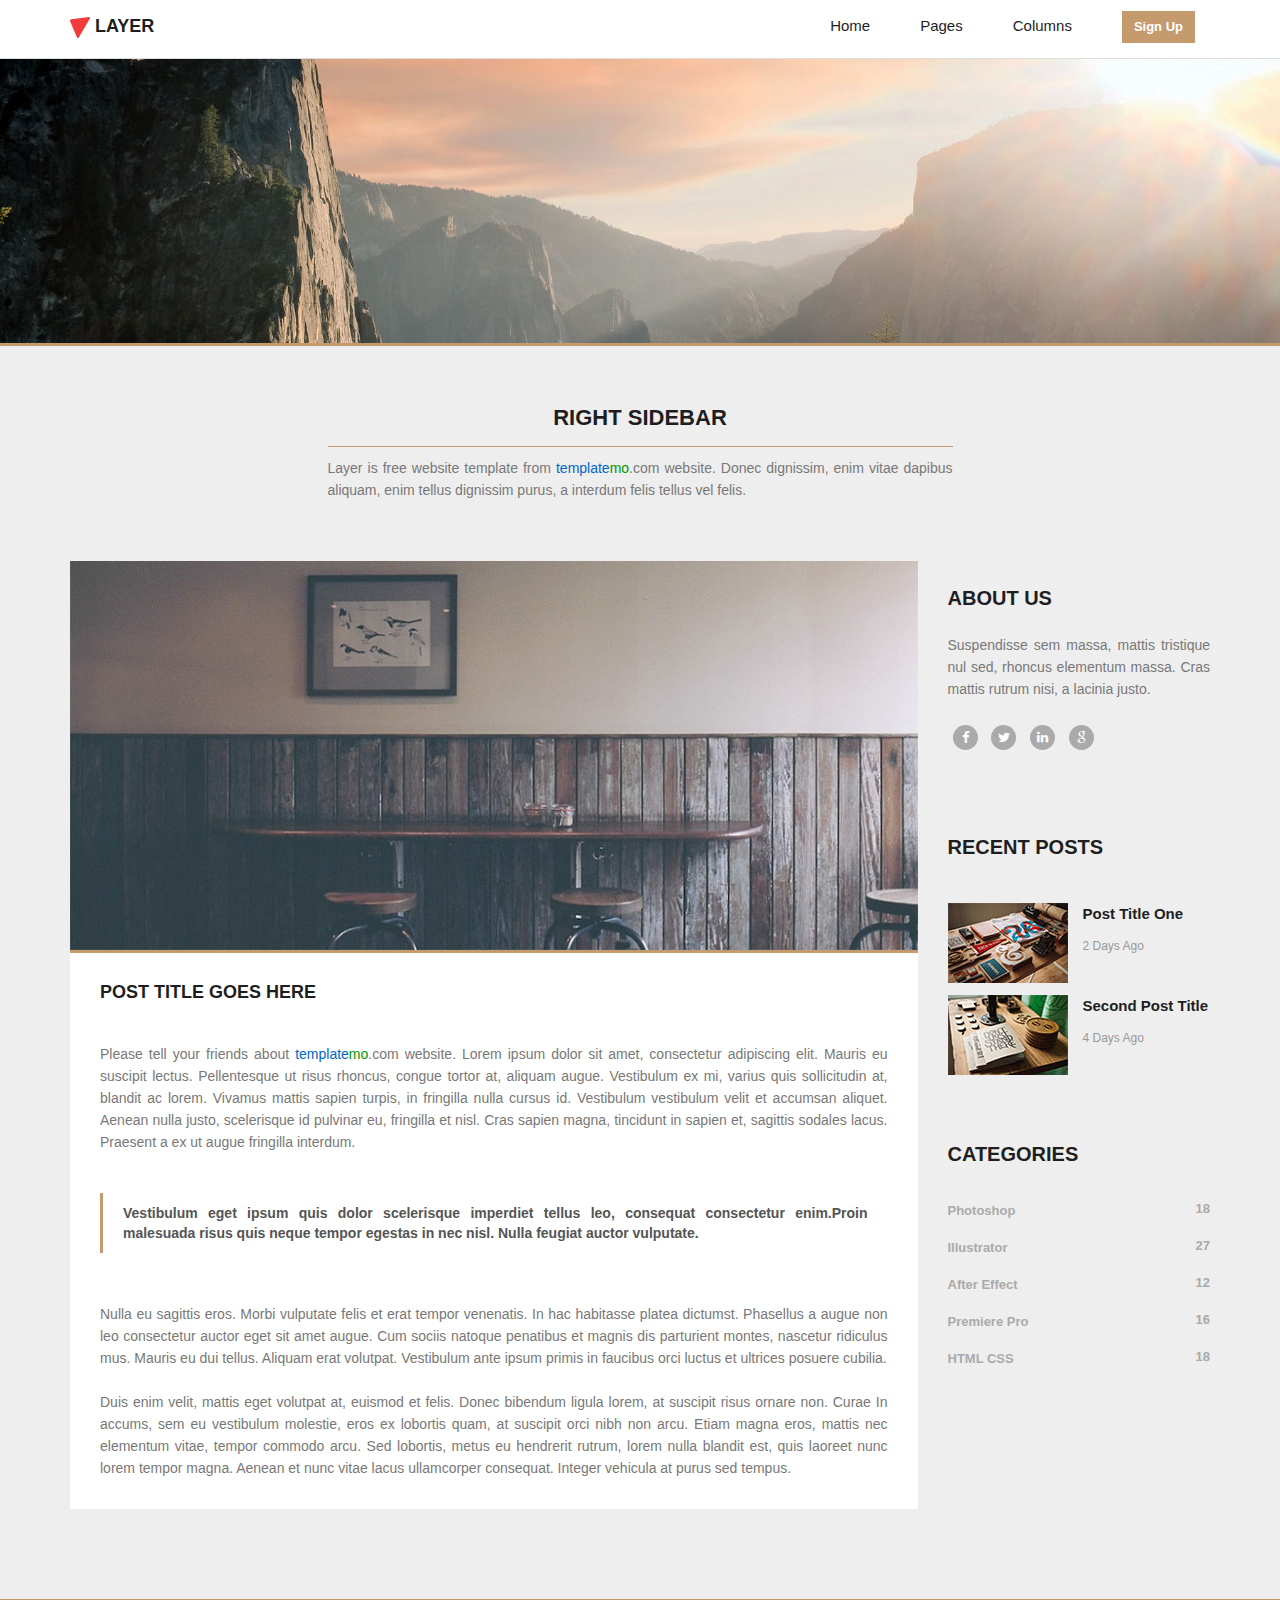
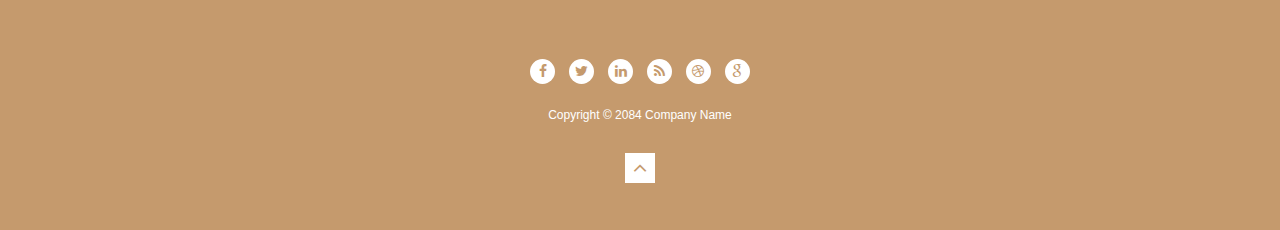
<file: right_sidebar.html>
<!DOCTYPE html>
<!--[if lt IE 7]>      <html class="no-js lt-ie9 lt-ie8 lt-ie7"> <![endif]-->
<!--[if IE 7]>         <html class="no-js lt-ie9 lt-ie8"> <![endif]-->
<!--[if IE 8]>         <html class="no-js lt-ie9"> <![endif]-->
<!--[if gt IE 8]><!--> <html class="no-js"> <!--<![endif]-->
    <head>
        <meta charset="utf-8">
        <meta http-equiv="X-UA-Compatible" content="IE=edge">
        <title>Layer - Right Sidebar</title>
        <meta name="description" content="">
        <meta name="viewport" content="width=device-width, initial-scale=1">
		    <!-- 
          Layer Template 
          http://www.templatemo.com/preview/templatemo_438_layer
    	  -->
        <link rel="stylesheet" href="css/bootstrap.min.css">
        <link rel="stylesheet" href="css/font-awesome.min.css"> <!-- Font Awesome -->
        <link rel="stylesheet" href="css/templatemo-style.css">
        <script src="js/vendor/modernizr-2.6.2-respond-1.1.0.min.js"></script>
    </head>
    <body>
        <!--[if lt IE 7]>
            <p class="browsehappy">You are using an <strong>outdated</strong> browser. Please <a href="http://browsehappy.com/">upgrade your browser</a> to improve your experience.</p>
        <![endif]-->
    <div class="header" id="top">
        <nav class="navbar navbar-inverse" role="navigation">
          <div class="container">
              <div class="navbar-header">
                  <button type="button" id="nav-toggle" class="navbar-toggle" data-toggle="collapse" data-target="#main-nav">
                    <span class="sr-only">Toggle navigation</span>
                    <span class="icon-bar"></span>
                    <span class="icon-bar"></span>
                    <span class="icon-bar"></span>
                  </button>
                  <a href="#" class="navbar-brand scroll-top"><img src="images/logo.png" alt="Layer Template">Layer</a>
              </div>
              <!--/.navbar-header-->
              <div id="main-nav" class="collapse navbar-collapse">
                <ul class="nav navbar-nav navbar-right">
                  <li><a href="index.html">Home</a></li>
                  <li><a href="#">Pages</a>
                    <ul class="sub-menu">
                      <li><a href="left_sidebar.html">Left Sidebar</a></li>
                      <li><a href="right_sidebar.html">Right Sidebar</a></li>
                      <li><a href="without_sidebar.html">Without Sidebar</a></li>
                    </ul>
                  </li>
                  <li><a href="columns.html">Columns</a></li>
                  <li><a href="#"><span>Sign Up</span></a></li>
                </ul>
              </div>
              <!--/.navbar-collapse-->
      		</div>
      		<!--/.container-->
      </nav>
          <!--/.navbar-->
    </div>
    <!--/.header-->


        <div id="heading-pages">
          <div>
              <img src="images/post-header.jpg" alt="post header">
          </div>
          <div class="row">
          <div class="col-md-6 col-md-offset-3 col-xs-8 col-xs-offset-2">
            <h2>Right Sidebar</h2>
            <p>Layer is free website template from <span class="blue">template</span><span class="green">mo</span>.com website. Donec dignissim, enim vitae dapibus aliquam, enim tellus dignissim purus, a interdum felis tellus vel felis.</p>
          </div>
        </div>
      </div>



      <div class="container">
        <div class="row">
          <div class="col-md-9">
            <div class="main-post">
              <div class="image-post">
                <img src="images/image-post.jpg" alt="post image">
              </div>
              <div class="post-content">
                <div class="post-title">
                  <h1>Post title goes here</h1>
                </div>
                <div class="post-discription">
                  <p>Please tell your friends about <span class="blue">template</span><span class="green">mo</span>.com website. Lorem ipsum dolor sit amet, consectetur adipiscing elit. Mauris eu suscipit lectus. Pellentesque ut risus rhoncus, congue tortor at, aliquam augue. Vestibulum ex mi, varius quis sollicitudin at, blandit ac lorem. Vivamus mattis sapien turpis, in fringilla nulla cursus id. Vestibulum vestibulum velit et accumsan aliquet. Aenean nulla justo, scelerisque id pulvinar eu, fringilla et nisl. Cras sapien magna, tincidunt in sapien et, sagittis sodales lacus. Praesent a ex ut augue fringilla interdum.</p>
            
                <blockquote>Vestibulum eget ipsum quis dolor scelerisque imperdiet tellus leo, consequat consectetur enim.Proin malesuada risus quis neque tempor egestas in nec nisl. Nulla feugiat auctor vulputate.</blockquote>

                <p>Nulla eu sagittis eros. Morbi vulputate felis et erat tempor venenatis. In hac habitasse platea dictumst. Phasellus a augue non leo consectetur auctor eget sit amet augue. Cum sociis natoque penatibus et magnis dis parturient montes, nascetur ridiculus mus. Mauris eu dui tellus. Aliquam erat volutpat. Vestibulum ante ipsum primis in faucibus orci luctus et ultrices posuere cubilia. <br><br>

                Duis enim velit, mattis eget volutpat at, euismod et felis. Donec bibendum ligula lorem, at suscipit risus ornare non.  Curae In accums, sem eu vestibulum molestie, eros ex lobortis quam, at suscipit orci nibh non arcu. Etiam magna eros, mattis nec elementum vitae, tempor commodo arcu. Sed lobortis, metus eu hendrerit rutrum, lorem nulla blandit est, quis laoreet nunc lorem tempor magna. Aenean et nunc vitae lacus ullamcorper consequat. Integer vehicula at purus sed tempus.</p>
                </div>
              </div>
            </div>
          </div>
          <div class="col-md-3">
            <div class="widgets">
              <div class="first-widget">
                <h4>About Us</h4>
                <p>Suspendisse sem massa, mattis tristique nul sed, rhoncus elementum massa. Cras mattis rutrum nisi, a lacinia justo.</p>
                <div class="widget-social">
                  <ul>
                    <li><a href=""><i class="fa fa-facebook"></i></a></li>
                    <li><a href=""><i class="fa fa-twitter"></i></a></li>
                    <li><a href=""><i class="fa fa-linkedin"></i></a></li>
                    <li><a href=""><i class="fa fa-google"></i></a></li>
                  </ul>
                </div>
              </div>
            </div>
          </div>
          <div class="col-md-3">
            <div class="widgets">
              <div class="second-widget">
                <h4>Recent Posts</h4>
                <div class="posts">
                  <div class="post1">
                    <img src="images/recent-post-1.jpg" alt="post 1">
                    <h6><a href="">Post Title One</a></h6>
                    <span>2 Days Ago</span>
                  </div>
                  <div class="post2">
                    <img src="images/recent-post-2.jpg" alt="post 2">
                    <h6><a href="">Second Post Title</a></h6>
                    <span>4 Days Ago</span>
                  </div>
                </div>
              </div>
            </div>
          </div>  
          <div class="col-md-3">
            <div class="widgets">
              <div class="third-widget">
                <h4>Categories</h4>
                <ul>
                  <li><a href="#"><p>Photoshop</p><span>18</span></a></li>
                  <li><a href="#"><p>Illustrator</p><span>27</span></a></li>
                  <li><a href="#"><p>After Effect</p><span>12</span></a></li>
                  <li><a href="#"><p>Premiere Pro</p><span>16</span></a></li>
                  <li><a href="#"><p>HTML CSS</p><span>18</span></a></li>
                </ul>
              </div>
            </div>
          </div>      
        </div>
      </div>


      <footer>
        <div class="container">
          <div class="row">
            <div class="col-md-12">
              <div class="social-icons">
                <ul>
                  <li><a href="#"><i class="fa fa-facebook"></i></a></li>
                  <li><a href="#"><i class="fa fa-twitter"></i></a></li>
                  <li><a href="#"><i class="fa fa-linkedin"></i></a></li>
                  <li><a href="#"><i class="fa fa-rss"></i></a></li>
                  <li><a href="#"><i class="fa fa-dribbble"></i></a></li>
                  <li><a href="#"><i class="fa fa-google"></i></a></li>
                </ul>
              </div>
            </div>
          </div>
          <div class="row">
            <div class="copyright-text">
              <p>Copyright &copy; 2084 Company Name</p>
            </div>
          </div>
          <div class="col-md-12">
            <div class="third-arrow">
              <a href="#" class="scroll-link btn btn-dark" data-id="top"><i class="fa fa-angle-up"></i></a>
            </div>
          </div>
        </div>
      </footer>  
 
    <script src="js/vendor/jquery-1.11.1.min.js"></script>
    <script src="js/vendor/bootstrap.min.js"></script>
    <script src="js/main.js"></script>
	 <!-- templatemo 438 layer -->

  </body>
</html>
</file>
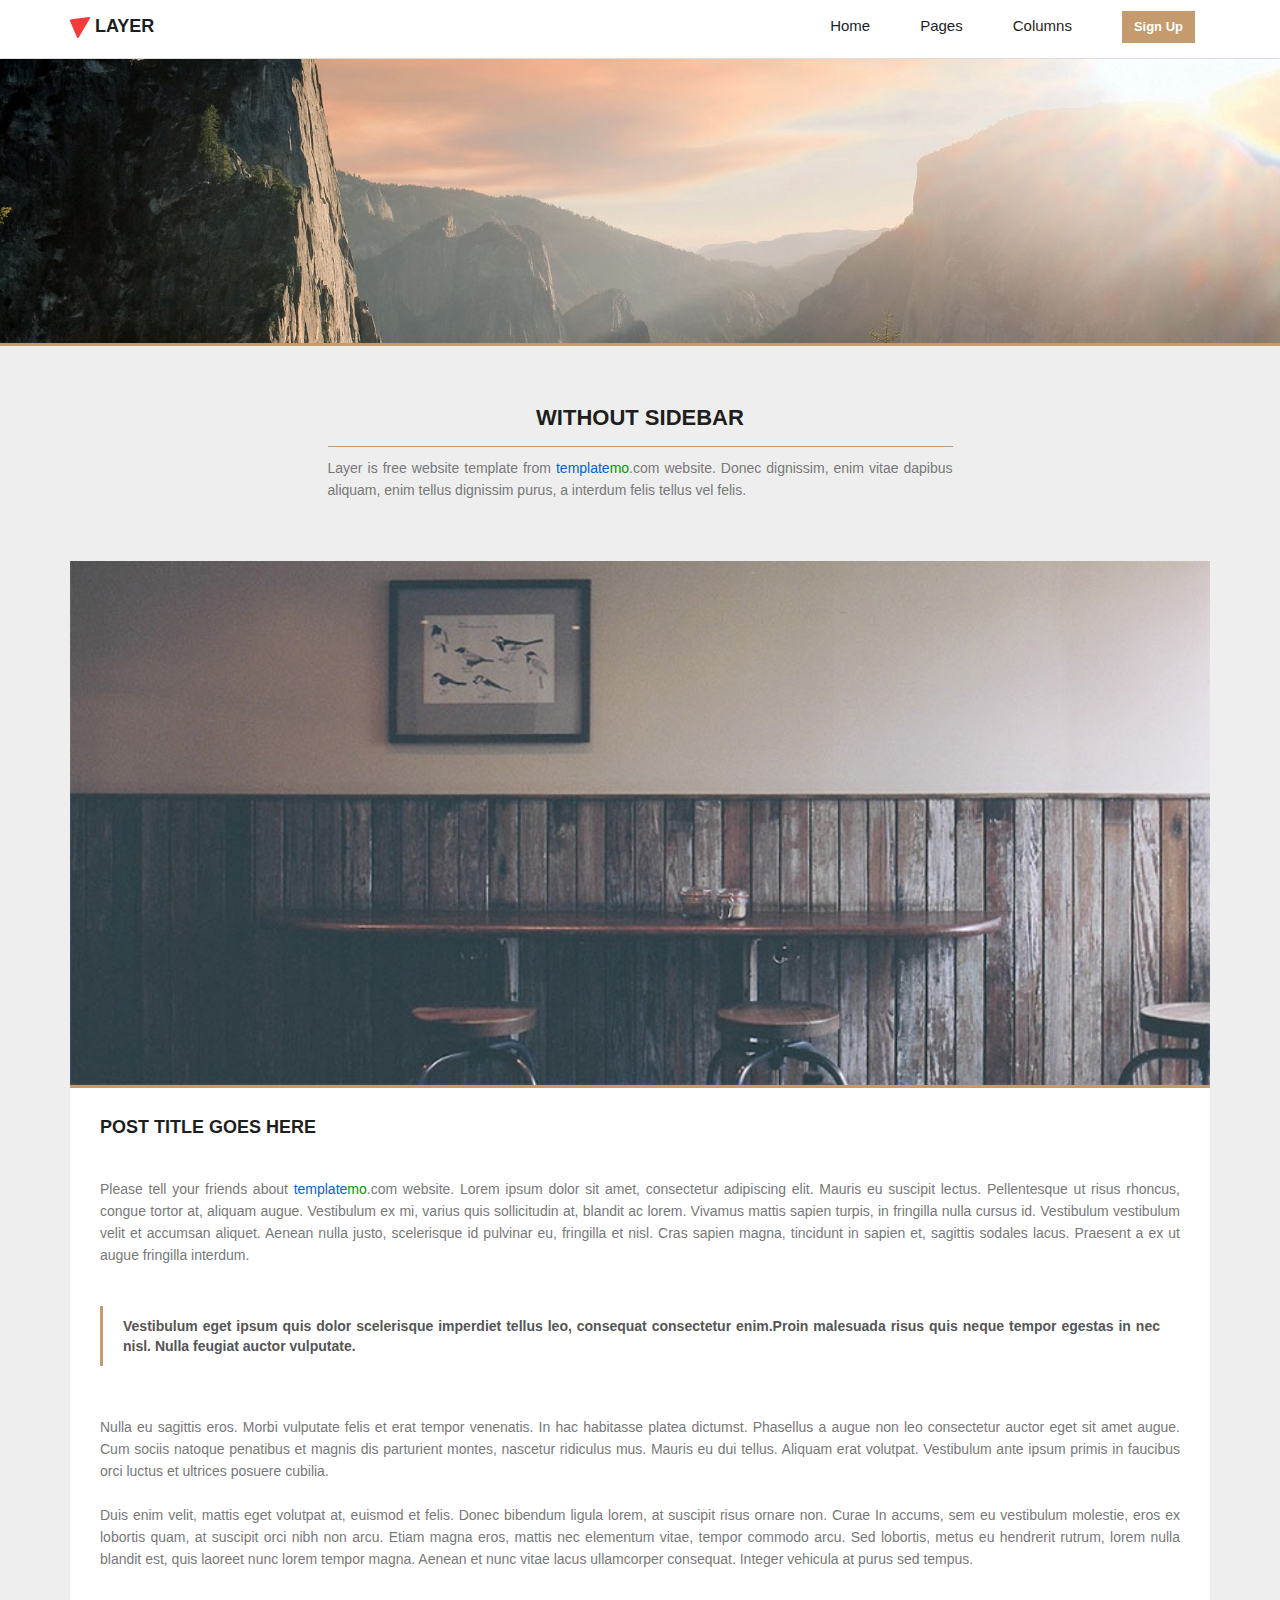
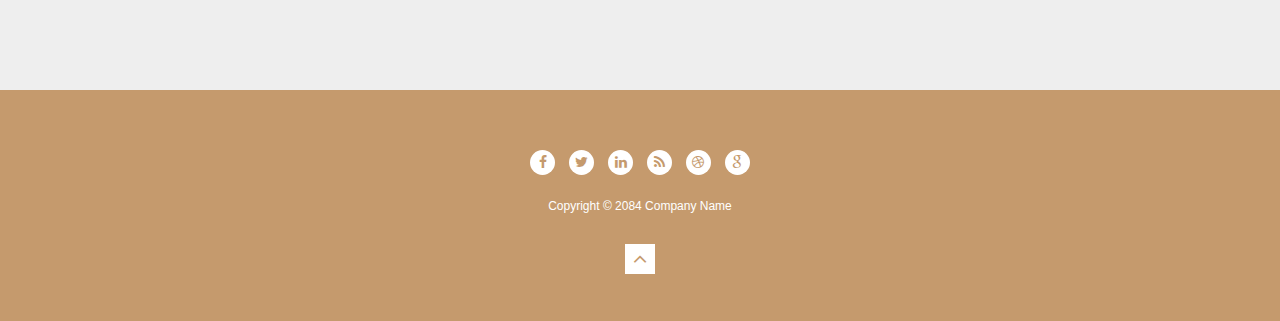
<file: without_sidebar.html>
<!DOCTYPE html>
<!--[if lt IE 7]>      <html class="no-js lt-ie9 lt-ie8 lt-ie7"> <![endif]-->
<!--[if IE 7]>         <html class="no-js lt-ie9 lt-ie8"> <![endif]-->
<!--[if IE 8]>         <html class="no-js lt-ie9"> <![endif]-->
<!--[if gt IE 8]><!--> <html class="no-js"> <!--<![endif]-->
    <head>
        <meta charset="utf-8">
        <meta http-equiv="X-UA-Compatible" content="IE=edge">
        <title>Layer - One Column</title>
        <meta name="description" content="">
        <meta name="viewport" content="width=device-width, initial-scale=1">
		    <!-- 
          Layer Template 
          http://www.templatemo.com/preview/templatemo_438_layer
    	 -->
        <link rel="stylesheet" href="css/bootstrap.min.css">
        <link rel="stylesheet" href="css/font-awesome.min.css"> <!-- Font Awesome -->
        <link rel="stylesheet" href="css/templatemo-style.css">
        <script src="js/vendor/modernizr-2.6.2-respond-1.1.0.min.js"></script>
    </head>
    <body>
        <!--[if lt IE 7]>
            <p class="browsehappy">You are using an <strong>outdated</strong> browser. Please <a href="http://browsehappy.com/">upgrade your browser</a> to improve your experience.</p>
        <![endif]-->
    <div class="header" id="top">
        <nav class="navbar navbar-inverse" role="navigation">
          <div class="container">
              <div class="navbar-header">
                  <button type="button" id="nav-toggle" class="navbar-toggle" data-toggle="collapse" data-target="#main-nav">
                    <span class="sr-only">Toggle navigation</span>
                    <span class="icon-bar"></span>
                    <span class="icon-bar"></span>
                    <span class="icon-bar"></span>
                  </button>
                  <a href="#" class="navbar-brand scroll-top"><img src="images/logo.png" alt="Layer Template">Layer</a>
              </div>
              <!--/.navbar-header-->
              <div id="main-nav" class="collapse navbar-collapse">
                <ul class="nav navbar-nav navbar-right">
                  <li><a href="index.html">Home</a></li>
                  <li><a href="#">Pages</a>
                    <ul class="sub-menu">
                      <li><a href="left_sidebar.html">Left Sidebar</a></li>
                      <li><a href="right_sidebar.html">Right Sidebar</a></li>
                      <li><a href="without_sidebar.html">Without Sidebar</a></li>
                    </ul>
                  </li>
                  <li><a href="columns.html">Columns</a></li>
                  <li><a href="#"><span>Sign Up</span></a></li>
                </ul>
              </div>
              <!--/.navbar-collapse-->
      		</div>
      		<!--/.container-->
      </nav>
          <!--/.navbar-->
    </div>
    <!--/.header-->


      <div id="heading-pages">
          <div>
              <img src="images/post-header.jpg" alt="post header">
          </div>
          <div class="row">
          <div class="col-md-6 col-md-offset-3 col-xs-8 col-xs-offset-2">
            <h2>Without Sidebar</h2>
            <p>Layer is free website template from <span class="blue">template</span><span class="green">mo</span>.com website. Donec dignissim, enim vitae dapibus aliquam, enim tellus dignissim purus, a interdum felis tellus vel felis.</p>
          </div>
        </div>
      </div>



      <div class="container">
        <div class="row">
          <div class="col-md-12">
            <div class="main-post">
              <div class="image-post">
                <img src="images/image-post.jpg" alt="post image">
              </div>
              <div class="post-content">
                <div class="post-title">
                  <h1>Post title goes here</h1>
                </div>
                <div class="post-discription">
                  <p>Please tell your friends about <span class="blue">template</span><span class="green">mo</span>.com website. Lorem ipsum dolor sit amet, consectetur adipiscing elit. Mauris eu suscipit lectus. Pellentesque ut risus rhoncus, congue tortor at, aliquam augue. Vestibulum ex mi, varius quis sollicitudin at, blandit ac lorem. Vivamus mattis sapien turpis, in fringilla nulla cursus id. Vestibulum vestibulum velit et accumsan aliquet. Aenean nulla justo, scelerisque id pulvinar eu, fringilla et nisl. Cras sapien magna, tincidunt in sapien et, sagittis sodales lacus. Praesent a ex ut augue fringilla interdum.</p>
            
                <blockquote>Vestibulum eget ipsum quis dolor scelerisque imperdiet tellus leo, consequat consectetur enim.Proin malesuada risus quis neque tempor egestas in nec nisl. Nulla feugiat auctor vulputate.</blockquote>

                <p>Nulla eu sagittis eros. Morbi vulputate felis et erat tempor venenatis. In hac habitasse platea dictumst. Phasellus a augue non leo consectetur auctor eget sit amet augue. Cum sociis natoque penatibus et magnis dis parturient montes, nascetur ridiculus mus. Mauris eu dui tellus. Aliquam erat volutpat. Vestibulum ante ipsum primis in faucibus orci luctus et ultrices posuere cubilia. <br><br>

                Duis enim velit, mattis eget volutpat at, euismod et felis. Donec bibendum ligula lorem, at suscipit risus ornare non.  Curae In accums, sem eu vestibulum molestie, eros ex lobortis quam, at suscipit orci nibh non arcu. Etiam magna eros, mattis nec elementum vitae, tempor commodo arcu. Sed lobortis, metus eu hendrerit rutrum, lorem nulla blandit est, quis laoreet nunc lorem tempor magna. Aenean et nunc vitae lacus ullamcorper consequat. Integer vehicula at purus sed tempus.</p>
                </div>
              </div>
            </div>
          </div>      
        </div>
      </div>


      <footer>
        <div class="container">
          <div class="row">
            <div class="col-md-12">
              <div class="social-icons">
                <ul>
                  <li><a href="#"><i class="fa fa-facebook"></i></a></li>
                  <li><a href="#"><i class="fa fa-twitter"></i></a></li>
                  <li><a href="#"><i class="fa fa-linkedin"></i></a></li>
                  <li><a href="#"><i class="fa fa-rss"></i></a></li>
                  <li><a href="#"><i class="fa fa-dribbble"></i></a></li>
                  <li><a href="#"><i class="fa fa-google"></i></a></li>
                </ul>
              </div>
            </div>
          </div>
          <div class="row">
            <div class="copyright-text">
              <p>Copyright &copy; 2084 Company Name</p>
            </div>
          </div>
          <div class="col-md-12">
            <div class="third-arrow">
              <a href="#" class="scroll-link btn btn-dark" data-id="top"><i class="fa fa-angle-up"></i></a>
            </div>
          </div>
        </div>
      </footer>   
 
    <script src="js/vendor/jquery-1.11.1.min.js"></script>
    <script src="js/vendor/bootstrap.min.js"></script>
    <script src="js/main.js"></script>
	 <!-- templatemo 438 layer -->
  </body>
</html>
</file>
<file: css/templatemo-style.css>
/*  Layer Template  http://www.templatemo.com/preview/templatemo_438_layer*/@import url(http://fonts.googleapis.com/css?family=Open+Sans:400,300,600,700,800);html{    scroll-behavior: smooth;}.blue {  color: #06C;}.green {  color: #090;}.lightgreen {  color: #3C6;}.yellow {  color: #c59a6d;}.orange {  color: #C60;}.white {  color: #FFF;}/*BASIC*/ul {  padding: 0;  margin: 0;}p {  color: #787878;  line-height: 22px;}body {  background-color: #eee!important;  overflow-x: hidden;  text-align: justify;}p{    text-align:justify;}.templatemo-flexbox {  display: -webkit-box;  display: -webkit-flex;  display: -ms-flexbox;  display: flex;  -webkit-box-align: center;  -webkit-align-items: center;      -ms-flex-align: center;          align-items: center;  height: 100%;}/*PARALLAX*/[class*="class_day"] {  height: 100vh;  position: relative;  /* fix background */  background-attachment: fixed;  /* center it */  background-position: center center;  /* Scale it nicely to the element */  background-size: cover;  /* just make it look a bit better ;) */  &:nth-child(2n) {    box-shadow: inset 0 0 1em #111;  }}[class*="bg__"] {  height: 100vh;  position: relative;  /* fix background */  background-attachment: fixed;  /* center it */  background-position: center center;  /* Scale it nicely to the element */  background-size: cover;  /* just make it look a bit better ;) */  &:nth-child(2n) {    box-shadow: inset 0 0 1em #111;  }}.bg__first {  background-image: url(    ../images/first-bg.jpg  );}.bg__first .container {  height: 75.5vh;  min-height: 440px;}.bg__second {  border-bottom: 3px solid grey;  height: 45vh;  background-image: url(    ../images/second-bg.jpg  );}.bg__third {  height: 100vh;  background-image: url(    ../images/third-bg.jpg  );}.bg__fourth {  height: 100vh;  background-image: url(    ../images/fourth-bg.jpg  );}.form-item{    margin-bottom:10px;}.class_day2{    height: 100vh;    background-image:url(        ../images/day2-bg.jpg    );    background-size:cover;}.class_day3{    height: 100vh;    background-image:url(        ../images/day3-bg.jpg    );    background-size:cover;}.class_day4{    height: 100vh;    background-image:url(        ../images/day4-bg.jpg    );    background-size:cover;}.class_day5{    height: 100vh;    background-image:url(        ../images/day5-bg.jpg    );    background-size:cover;}.class_day6{    height: 100vh;    background-image:url(        ../images/day6-bg.jpg    );    background-size:cover;}.class_day7{    height: 100vh;    background-image:url(        ../images/day7-bg.jpg    );    background-size:cover;}.class_day8{    height: 100vh;    background-image:url(        ../images/day8-bg.jpg    );    background-size:cover;}/*HEADER*/.navbar-brand img {  display: inline-block;  margin-right: 5px;}.navbar-brand {  font-size: 18px;  font-weight: 700;  color: #1e1e1e!important;  text-transform: uppercase;  text-shadow: none!important;}.navbar {  margin-bottom: 0px!important;}.navbar-inverse {  background-image: none;  background-color: #fff!important;  border-radius: 0!important;  border-color: transparent!important;  border-bottom: 1px solid #ddd!important;}.nav a {  font-size: 15px;  color: #1e1e1e!important;  text-shadow: none!important;  margin-left: 20px;  }.nav a:hover {  color: #c59a6d!important;    -webkit-transition: all 0.3s ease 0s;            transition: all 0.3s ease 0s;}.nav li:hover .sub-menu { /*http://www.greywyvern.com/?post=337*/  visibility: visible;  opacity: 1;}h4{    padding-top:26px;}.nav span {  font-size: 13px;  font-weight: 600;  color: #fff;  margin-top: -10px;  display: inline-block;  background-color: #c59a6d;  padding: 6px 12px;  text-align: center;  border-color: transparent;}.nav .sub-menu {  border-top: 8px solid #fff;  margin-left: 30px;  position: absolute;  background-color: #fff;  width: 140px;  visibility: hidden;  opacity: 0;  -webkit-transition: opacity 1.5s ease;          transition: opacity 1.5s ease;  z-index: 12;}.nav .sub-menu li {  list-style: none;  padding: 10px 0px;  border-bottom: 1px solid #eee;}.nav .sub-menu li:first-child {  border-top: 3px solid #c59a6d;}.nav .sub-menu li a {  font-size: 13px;  text-decoration: none;}/*SECTIONS*//*First Section*/.left-image {  float: right;  overflow: hidden;  background-size: cover;  max-width: 100%;}.right-caption {  color: #fff;}.right-caption h4 {  font-size: 24px;  font-weight: 600;  color: #fff;}.right-caption h2 {  font-size: 42px;  font-weight: 600;  text-transform: uppercase;  color: #fff;  padding-bottom: 10px;  margin-top: 30px;}.right-caption p {  color: #fff!important;}.stroked-button {  margin-top: 40px;}.stroked-button a {  margin-top: 30px;  text-decoration: none!important;  color: #fff;  font-size: 13px;  font-weight: 600;  padding: 10px 16px;  border: 1px solid #fff;  border-radius: 5px;}.stroked-button a:hover {  color: #c59a6d;  border-color: #c59a6d;    -webkit-transition: all 0.3s ease 0s;            transition: all 0.3s ease 0s;}.arrow {  position: absolute;  left: 0;  bottom: 72px;  width: 100%;  text-align: center;}.arrow i {  font-size: 22px;  color: #fff;  width: 30px;  height: 30px;  line-height: 28px;  display: inline-block;  text-align: center;  border: 1px solid #fff;  border-radius: 50%;}.arrow i:hover {  color: #c59a6d;  border-color: #c59a6d;  -webkit-transition: all 0.3s ease 0s;          transition: all 0.3s ease 0s;}.arrow:active .btn {  box-shadow: none;}/*Second Section*/.sevice-items {  margin-top: 40px;}.single-item {  background-color: #fff;  text-align: center;  margin-bottom: 20px;}.single-item:hover i {  color: #fff;  background-color: #c59a6d;  cursor: pointer;  -webkit-transition: all 0.5s ease 0s;          transition: all 0.5s ease 0s;  border-color: transparent;}.single-item i {  margin-top: 30px;  font-size: 26px;  color: #c59a6d;  border: 1px solid #e7e7e7;  border-radius: 50%;  width: 80px;  height: 80px;  line-height: 80px;  display: inline-block;  text-align: center;}.single-item h2 {  font-size: 15px;  color: #1e1e1e;  font-weight: 700;  text-transform: uppercase;}.single-item p {  margin-top: 10px;  margin-left: 20px;  margin-right: 20px;  padding-bottom: 20px;}.service-arrow  {  text-align: center;  margin-top: 10px;  padding-bottom: 20px!important;}.service-arrow i {  font-size: 22px;  color: #c59a6d;  width: 30px;  height: 30px;  line-height: 28px;  display: inline-block;  text-align: center;  border: 1px solid #c59a6d;  border-radius: 50%;}.service-arrow i:hover {  color: #c59a6d;  border-color: #c59a6d;  -webkit-transition: all 0.3s ease 0s;          transition: all 0.3s ease 0s;}.service-arrow:active .btn {  box-shadow: none;}/*Third Section*/.left-text {  position: absolute;  margin-top: 20%;  background-color: #fff;  border-top: 3px solid #c59a6d;}.left-text h2 {  margin-right: 30px;  margin-left: 30px;  padding-top: 10px;  padding-bottom: 15px;  font-size: 20px;  color: #1e1e1e;  font-weight: 700;}.left-text .line {  margin-left: 30px;  width: 180px;  height: 2px;  background-color: #ddd;}.left-text p {  margin: 30px;}.left-text .button {  margin: 30px;  padding-bottom: 30px;}.left-text a {  text-decoration: none!important;  font-size: 13px;  font-weight: 600;  padding: 7px 10px;  margin: 0px;  color: #fff!important;  background-color: #c59a6d;}/*Fourth Section*/.right-text {  position:absolute;   z-index: 11;  background-color: #fff;  border-top: 3px solid #c59a6d;}.right-text h2 {  margin-right: 30px;  margin-left: 30px;  padding-top: 10px;  padding-bottom: 15px;  font-size: 20px;  color: #1e1e1e;  font-weight: 700;}.right-text .line {  margin-left: 30px;  width: 180px;  height: 2px;  background-color: #ddd;}.right-text p {  margin: 30px;}.right-text .button {  margin: 30px;  padding-bottom: 30px;}.right-text a {  text-decoration: none!important;  font-size: 13px;  font-weight: 600;  padding: 7px 10px;  margin: 0px;  color: #fff!important;  background-color: #c59a6d;}.templatemo-position-relative {  position: relative;}#third-section,#third-section .container,#third-section .row,#day2,#day2 .container,#day2 .row,#day3,#day3 .container,#day3 .row,#day4,#day4 .container,#day4 .row,#day5,#day5 .container,#day5 .row,#day6,#day6 .container,#day6 .row,#day7,#day7 .container,#day7 .row,#day8,#day8 .container,#day8 .row,#fourth-section,#fourth-section .container,#fourth-section .row {  height: 100%;}.fourth-arrow {  text-align: center;  position: absolute;  bottom: 20px;  left: 0;  width: 100%;}.fourth-arrow i {  font-size: 22px;  color: #fff;  width: 30px;  height: 30px;  line-height: 28px;  display: inline-block;  text-align: center;  border: 1px solid #fff;  border-radius: 50%;}.fourth-arrow i:hover {  color: #c59a6d;  border-color: #c59a6d;  -webkit-transition: all 0.3s ease 0s;          transition: all 0.3s ease 0s;}.fourth-arrow:active .btn {  box-shadow: none;}/*fifth Section*/#fifth-section {  text-align: center;  padding-top: 40px;  background-color: #fff;}#fifth-section h1 {  font-size: 22px;  color: #1e1e1e;  font-weight: 700;  text-transform: uppercase;  padding-bottom: 15px;  border-bottom: 1px solid #c59a6d;}#fifth-section p {  margin-top: 5px;}.submit-form {  margin-top: 40px;}.submit-form input {  color: #888;  padding: 8px 10px;  font-size: 13px;  width: 100%;  outline: none;  border: 1px solid #ddd;}.submit-form select {  color: #888;  padding: 8px 10px;  font-size: 13px;  width: 100%;  outline: none;  border-color: #ddd;}#fifth-section .templatemo-submit {  display: block;  margin-top: 24px;  margin-bottom: 60px;  text-decoration: none;  font-size: 13px;  font-weight: 600;  padding: 10px 60px;  color: #fff;  background-color: #c59a6d;  border: 0px;}.templatemo-center {  text-align: center;}/*FOOTER*/footer {  background-color: #c59a6d;  text-align: center;}.social-icons li {  margin-top: 60px;  list-style: none;  display: inline-block;}.social-icons a {  color: #c59a6d;  margin: 0 5px;  width: 25px;  height: 25px;  border-radius: 50%;  background-color: #fff;  text-align: center;  display: inline-block;  line-height: 25px;}.social-icons a:hover {  background-color: #c59a6d;  color: #fff;  -webkit-transition: all 0.5s ease 0s;          transition: all 0.5s ease 0s;}.copyright-text p {  margin-top: 20px;  font-size: 12px;  color: #fff;  font-weight: 300;  padding-bottom: 10px;  text-align-last: center;}.copyright-text a {  color: #f9c9c9!important;  text-decoration: none!important;}.third-arrow  {  text-align: center;  padding-bottom: 40px;}.third-arrow i {  font-size: 22px;  color: #c59a6d;  width: 30px;  height: 30px;  background-color: #fff;  line-height: 28px;  display: inline-block;  text-align: center;  border: 1px solid #fff;}.third-arrow i:hover {  -webkit-transition: all 0.3s ease 0s;          transition: all 0.3s ease 0s;}.third-arrow:active .btn {  box-shadow: none;}/*SIDEBAR*/#heading-pages img {  height: auto;  overflow: hidden;  width: 100%;  border-bottom: 3px solid #c59a6d;  background-repeat: no-repeat;}#heading-pages {  text-align: center;}#heading-pages h2 {  margin-top: 60px;  font-size: 22px;  color: #1e1e1e;  font-weight: 700;  text-transform: uppercase;  border-bottom: 1px solid #c59a6d;  padding-bottom: 15px;}#heading-pages p {  margin-top: 5px;  padding-bottom: 50px;}.main-post {  padding-bottom: 80px;}.image-post img {  width: 100%;  overflow: hidden;  border-bottom: 3px solid #c59a6d;}.post-content {  background-color: #fff;  margin-top: -20px;}.post-content h1 {  font-size: 18px;  color: #1e1e1e;  font-weight: 700;  text-transform: uppercase;  padding: 30px 0 0 30px;}.post-content p {  padding: 30px;}.post-content blockquote {  font-size: 14px;  color: #555;  font-weight: 600;  border-left: 3px solid #c59a6d;  margin-left: 30px;  margin-right: 30px;}.first-widget {  padding-bottom: 60px;}.widgets h4 {  margin-top: 0px;  font-size: 20px;  color: #1e1e1e;  font-weight: 700;  text-transform: uppercase;  padding-bottom: 15px;}.widget-social li {  margin-top: 15px;  list-style: none;  display: inline-block;}.widget-social a {  font-size: 13px;  color: #fff;  margin: 0 5px;  width: 25px;  height: 25px;  border-radius: 50%;  background-color: #aaa;  text-align: center;  display: inline-block;  line-height: 25px;}.widget-social a:hover {  background-color: #c59a6d;  color: #fff;  -webkit-transition: all 0.5s ease 0s;          transition: all 0.5s ease 0s;}.second-widget {  padding-bottom: 70px;}.posts {  display: inline;}.posts img {}.posts a {  text-decoration: none;  color: #1e1e1e;}.posts a:hover {  color: #c59a6d;  -webkit-transition: all 0.5s ease 0s;          transition: all 0.5s ease 0s;}.posts h6 {  font-size: 15px;  color: #1e1e1e;  font-weight: 700;  margin-left: 135px;  margin-top: -80px;  line-height: 22px;}.posts span {  font-size: 12px;  color: #999;  font-weight: 300;  display: inline;  margin-left: 135px;}.post1 {  margin-top: 30px;}.post2 {  margin-top: 40px;}.third-widget {  padding-bottom: 50px;}.third-widget ul {  margin-top: 20px;}.third-widget li {  list-style: none;  padding-bottom: 5px;}.third-widget li a:hover p {  color: #c59a6d;  -webkit-transition: all 0.5s ease 0s;          transition: all 0.5s ease 0s;}.third-widget li a:hover span {  color: #c59a6d;  -webkit-transition: all 0.5s ease 0s;          transition: all 0.5s ease 0s;}.third-widget a {  font-size: 13px;  font-weight: 600;}.third-widget li p {  display: inline-block;  color: #aaa;}.third-widget li span {  float: right;  color: #aaa;}/*ELEMENTS*/.elements-headings {  margin-top: 60px;  padding-bottom: 20px;}.elements-headings h2 {  font-size: 18px;  color: #1e1e1e;  font-weight: 700;  text-transform: uppercase;  border-bottom: 3px solid #ddd;  padding-bottom: 10px;}.heading-levels h1 {  margin-top: 0px;}.photos img {  margin-top: 20px;  width: 100%;  overflow: hidden;  background-size: cover;}.elements {  padding-bottom: 0px;}.main-footer {  margin-top: 80px;  margin-bottom: -80px;}/*RESPONSIVE*/@media (max-width: 991px) {   .fourth-arrow {    text-align: center;    margin-top: 92vh;  }    .submit-form select {    margin-top: 15px;  }  .submit-form input {    margin-top: 15px;  }}@media (max-width: 767px) {  .right-caption h4 {    font-size: 16px;  }  .right-caption h2 {    font-size: 26px;  }  .left-image {    float: none;      }  .left-image img {    margin: 0 auto;  }  .right-caption {    text-align: center;    margin-top: 10px;    padding-bottom: 0;  }  .right-caption h2 {    padding-bottom: 0px;    margin-top: 0px;  }  .right-caption p {    margin-top: -5px;  }  .stroked-button {    padding-bottom: 15px;    padding-top: 10px;    margin-top: 10px;  }  .nav .sub-menu {    display: block;    position: relative;    opacity: 1;    visibility: visible;    text-align: left;  }  .sub-menu a {    color: #999!important;  }  .navbar-inverse .navbar-toggle {    border-color: #c59a6d!important;    background-color: #c59a6d;  }  .navbar-inverse .navbar-toggle:hover {    background-color: #c59a6d!important;  }  .right-text .button {    padding-bottom: 0px;  }  .left-text .button {    padding-bottom: 0px;  }}@media (max-width: 640px) {  .left-image img {    width: 128px;  }}@media (max-width: 480px) {  .arrow {    bottom: 20px;  }}@media (max-height: 600px) {  .bg__third, .bg__fourth {    min-height: 600px;  }}@media (max-height: 500px) {  .bg__first {    min-height: 520px;  }}
</file>
